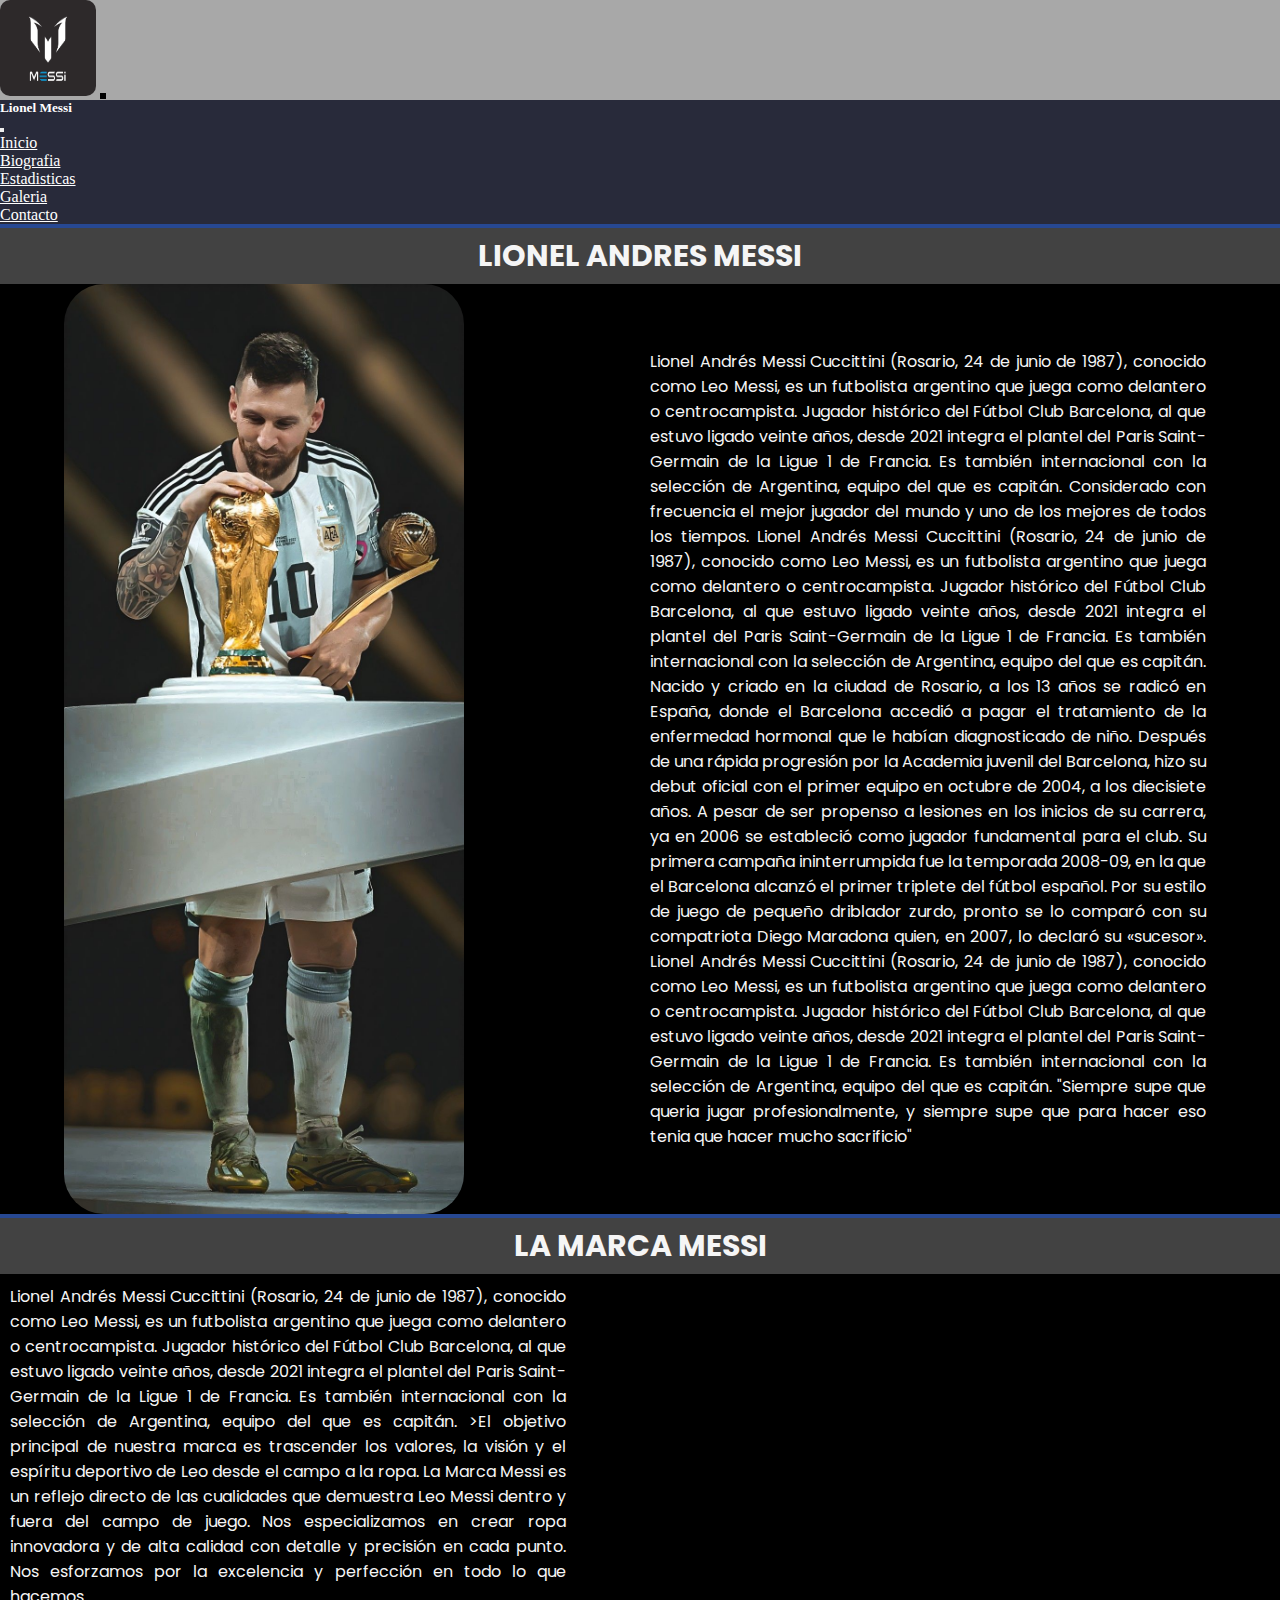
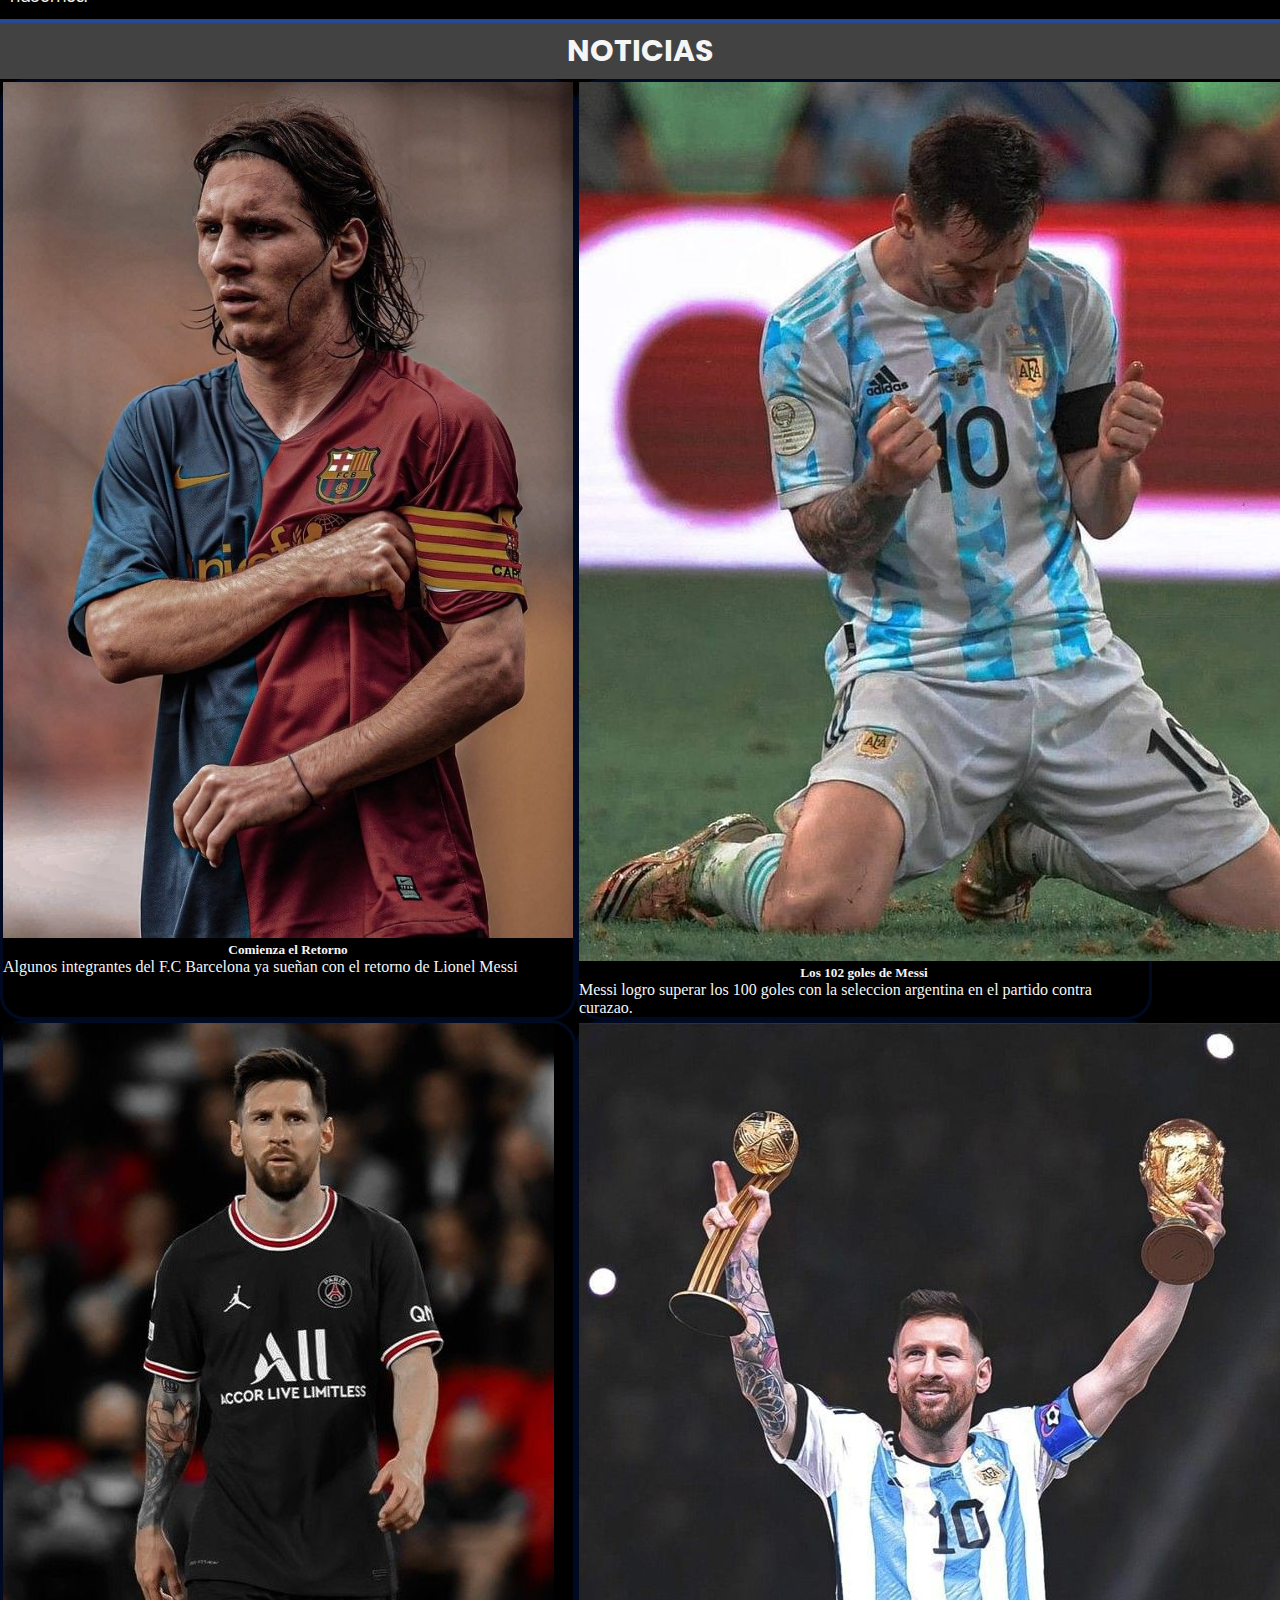
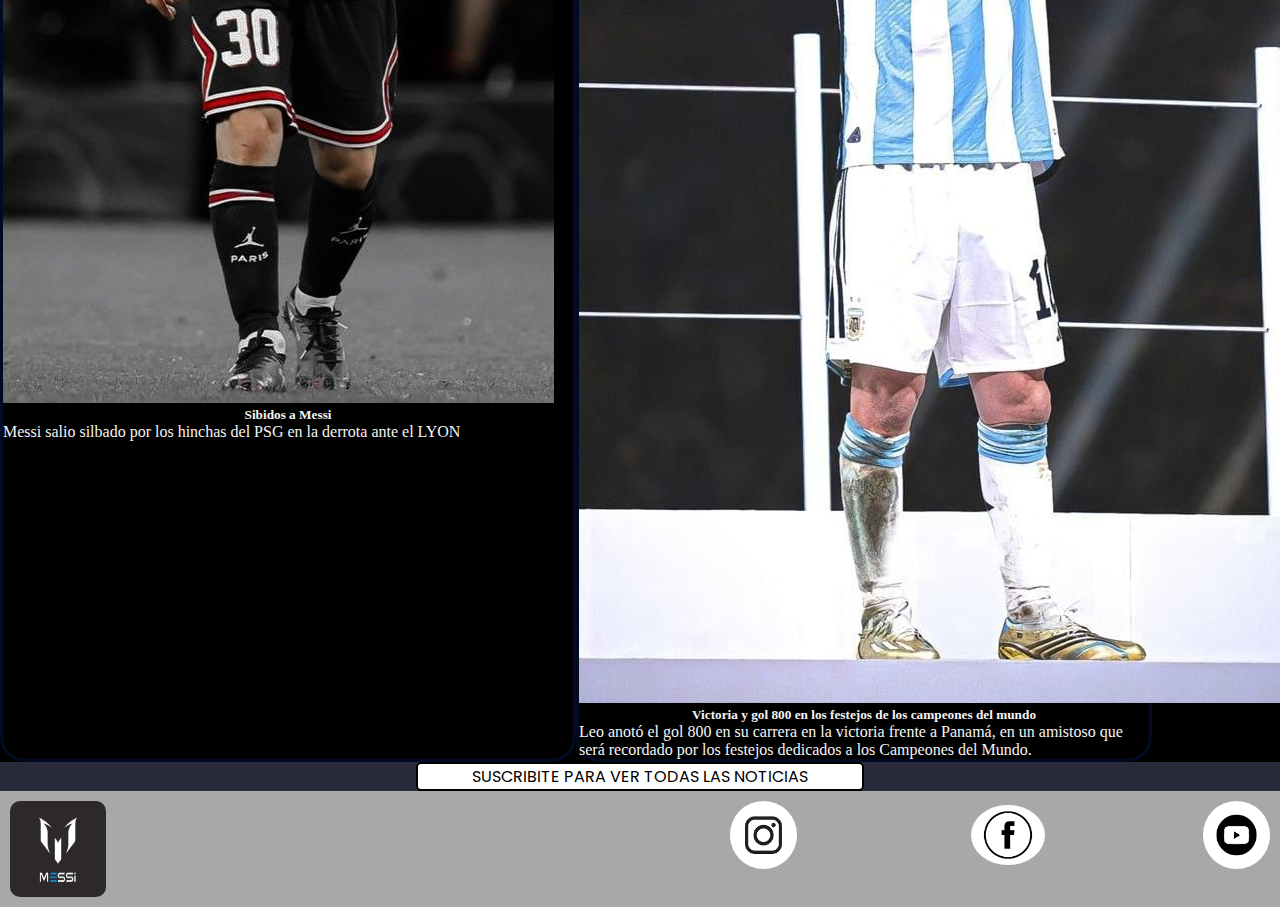
<file: index.html>
<!DOCTYPE html>
<html lang="en">
<head>
    <meta charset="UTF-8">
    <meta http-equiv="X-UA-Compatible" content="IE=edge">
    <meta name="viewport" content="width=device-width, initial-scale=1.0">
    <link href="https://fonts.googleapis.com/css2?family=Poppins&display=swap" rel="stylesheet">
    <link href="https://fonts.googleapis.com/css2?family=Poppins&display=swap" rel="stylesheet">
    <link href="https://fonts.googleapis.com/css2?family=Poppins:ital@0;1&display=swap" rel="stylesheet">
    <link href="https://cdn.jsdelivr.net/npm/bootstrap@5.3.0-alpha3/dist/css/bootstrap.min.css" rel="stylesheet" integrity="sha384-KK94CHFLLe+nY2dmCWGMq91rCGa5gtU4mk92HdvYe+M/SXH301p5ILy+dN9+nJOZ" crossorigin="anonymous">
<link rel="stylesheet" href="css/style.css">
    <title>Inicio</title>
</head>
<body>
  <header>
    <section>
      <nav class="navbar">
          <div class="container-fluid">
              <img class="logo" src="multimedia/logo.jpg" alt="logo messi">
            <button class="navbar-toggler" type="button" data-bs-toggle="offcanvas" data-bs-target="#offcanvasNavbar" aria-controls="offcanvasNavbar" aria-label="Toggle navigation">
              <span class="navbar-toggler-icon"></span>
            </button>
            <div class="offcanvas offcanvas-end" tabindex="-1" id="offcanvasNavbar" aria-labelledby="offcanvasNavbarLabel">
              <div class="offcanvas-header">
                <h5 class="offcanvas-title" id="offcanvasNavbarLabel">Lionel Messi</h5>
                <button type="button" class="btn-close" data-bs-dismiss="offcanvas" aria-label="Close"></button>
              </div>
              <div class="offcanvas-body">
                <ul class="navbar-nav justify-content-end flex-grow-1 pe-3">
                  <li class="nav-item">
                    <a class="nav-link active inicio" aria-current="page" href="gitindex.html">Inicio</a>
                  </li>
                  <li class="nav-item">
                    <a class="nav-link" href="./pages/biografia.html">Biografia</a>
                  </li>
                  <li class="nav-item">
                      <a class="nav-link" href="./pages/estadisticas.html">Estadisticas</a>
                    </li>
                      <li class="nav-item">
                          <a class="nav-link" href="./pages/galeria.html">Galeria</a>
                        </li>
                        <li class="nav-item">
                          <a class="nav-link" href="./pages/contacto.html">Contacto</a>
                        </li>

                </ul>
                
              </div>
            </div>
          </div>
        </nav>
      </section>
  </header>
    <Main>

      <h2 class="titulo">LIONEL ANDRES MESSI</h2> 

      <section class="index1">


        <img  src="multimedia/concopadelmundo.jfif" class="imagenindex" alt="Messi levantando copa del mundo">
    

      

      <p class="textoinicio">Lionel Andrés Messi Cuccittini (Rosario, 24 de junio de 1987), conocido como Leo Messi, es un futbolista argentino que juega como delantero o centrocampista. Jugador histórico del Fútbol Club Barcelona, al que estuvo ligado veinte años, desde 2021 integra el plantel del Paris Saint-Germain de la Ligue 1 de Francia. Es también internacional con la selección de Argentina, equipo del que es capitán.

          Considerado con frecuencia el mejor jugador del mundo y uno de los mejores de todos los tiempos.
      
          Lionel Andrés Messi Cuccittini (Rosario, 24 de junio de 1987), conocido como Leo Messi, es un futbolista argentino que juega como delantero o centrocampista. Jugador histórico del Fútbol Club Barcelona, al que estuvo ligado veinte años, desde 2021 integra el plantel del Paris Saint-Germain de la Ligue 1 de Francia. Es también internacional con la selección de Argentina, equipo del que es capitán.
         Nacido y criado en la ciudad de Rosario, a los 13 años se radicó en España, donde el Barcelona accedió a pagar el tratamiento de la enfermedad hormonal que le habían diagnosticado de niño. Después de una rápida progresión por la Academia juvenil del Barcelona, hizo su debut oficial con el primer equipo en octubre de 2004, a los diecisiete años. A pesar de ser propenso a lesiones en los inicios de su carrera, ya en 2006 se estableció como jugador fundamental para el club. Su primera campaña ininterrumpida fue la temporada 2008-09, en la que el Barcelona alcanzó el primer triplete del fútbol español. Por su estilo de juego de pequeño driblador zurdo, pronto se lo comparó con su compatriota Diego Maradona quien, en 2007, lo declaró su «sucesor». 
        Lionel Andrés Messi Cuccittini (Rosario, 24 de junio de 1987), conocido como Leo Messi, es un futbolista argentino que juega como delantero o centrocampista. Jugador histórico del Fútbol Club Barcelona, al que estuvo ligado veinte años, desde 2021 integra el plantel del Paris Saint-Germain de la Ligue 1 de Francia. Es también internacional con la selección de Argentina, equipo del que es capitán.
      "Siempre supe que queria jugar profesionalmente, y siempre supe que para hacer eso tenia que hacer mucho sacrificio"
    </section>

<section>
    <h2 class="titulo"> LA MARCA MESSI </h2>  
  </section>
<section class="marcamessi">
      

    <p class="textoinicio">Lionel Andrés Messi Cuccittini (Rosario, 24 de junio de 1987), conocido como Leo Messi, es un futbolista argentino que juega como delantero o centrocampista. Jugador histórico del Fútbol Club Barcelona, al que estuvo ligado veinte años, desde 2021 integra el plantel del Paris Saint-Germain de la Ligue 1 de Francia. Es también internacional con la selección de Argentina, equipo del que es capitán.
        >El objetivo principal de nuestra marca es trascender los valores, la visión y el espíritu deportivo de Leo desde el campo a la ropa. La Marca Messi es un reflejo directo de las cualidades que demuestra Leo Messi dentro y fuera del campo de juego. Nos especializamos en crear ropa innovadora y de alta calidad con detalle y precisión en cada punto. Nos esforzamos por la excelencia y perfección en todo lo que hacemos.</p>
        <div class="video">
          <iframe class="videomarca" src="https://www.youtube.com/embed/FXLge_s8XWs" title="YouTube video player" frameborder="0" allow="accelerometer; autoplay; clipboard-write; encrypted-media; gyroscope; picture-in-picture; web-share" allowfullscreen></iframe>
          </div>
      </section>

      <div>
        <h2 class="titulo"> NOTICIAS </h2>
      </div>
      
      <section class="card">
        <div class="card1 mb-3" style="max-width: 1000px;">
          <div class="row g-0">
            <div class="col-md-4">
              <img src="multimedia/lionelmessiCapitan.jfif" class="img-fluid rounded-start" alt="...">
            </div>
            <div class="col-md-8">
              <div class="card-body">
                <h5 class="card-title">Comienza el Retorno</h5>
                <p class="card-text">Algunos integrantes del F.C Barcelona ya sueñan con el retorno de Lionel Messi</p>
                
              </div>
            </div>
          </div>
        </div>
        <div class="card2 mb-3" style="max-width: 1000px;">
          <div class="row g-0">
            <div class="col-md-4">
              <img src="multimedia/Messicopaamerica.jfif" class="img-fluid rounded-start" alt="...">
            </div>
            <div class="col-md-8">
              <div class="card-body">
                <h5 class="card-title">Los 102 goles de Messi</h5>
                <p class="card-text">Messi logro superar los 100 goles con la seleccion argentina en el partido contra curazao.</p>
                
              </div>
            </div>
          </div>
        </div>
        <div class="card3 mb-3" style="max-width: 1000px;">
          <div class="row g-0">
            <div class="col-md-4">
              <img src="multimedia/Messipsg.jfif" class="img-fluid rounded-start" alt="...">
            </div>
            <div class="col-md-8">
              <div class="card-body">
                <h5 class="card-title">Sibidos a Messi</h5>
                <p class="card-text">Messi salio silbado por los hinchas del PSG en la derrota ante el LYON</p>
          
              </div>
            </div>
          </div>
        </div>
        <div class="card4 mb-3" style="max-width: 1000px;">
          <div class="row g-0">
            <div class="col-md-4">
              <img src="multimedia/Messimundial2022.jfif" class="img-fluid rounded-start" alt="...">
            </div>
            <div class="col-md-8">
              <div class="card-body">
                <h5 class="card-title">Victoria y gol 800 en los festejos de los campeones del mundo</h5>
                <p class="card-text">Leo anotó el gol 800 en su carrera en la victoria frente a Panamá, en un amistoso que será recordado por los festejos dedicados a los Campeones del Mundo.</p>
                
              </div>
            </div>
          </div>
        </div>

      </section>
<div class="boton-noticias btn-suscripcion">
      <button class="boton-not btn btn-primary" type="button">SUSCRIBITE PARA VER TODAS LAS NOTICIAS</button>
    </div>

  </Main>

    <footer class="footer">

            <img class="logo" src="multimedia/logo.jpg" alt="logo messi">
            
                <ul class="redes">
                        <li> <img src="multimedia/images.png" class="redes1"> </li>
                        <li> <img src="multimedia/images (1).png" class="redes1"> </li>
                        <li> <img src="multimedia/images (2).png" class="redes1"> </li> 
                    </ul>
                   
    </footer>
    




    <script src="https://cdn.jsdelivr.net/npm/bootstrap@5.3.0-alpha3/dist/js/bootstrap.bundle.min.js" integrity="sha384-ENjdO4Dr2bkBIFxQpeoTz1HIcje39Wm4jDKdf19U8gI4ddQ3GYNS7NTKfAdVQSZe" crossorigin="anonymous"></script>
  
</body>
</html>
</file>
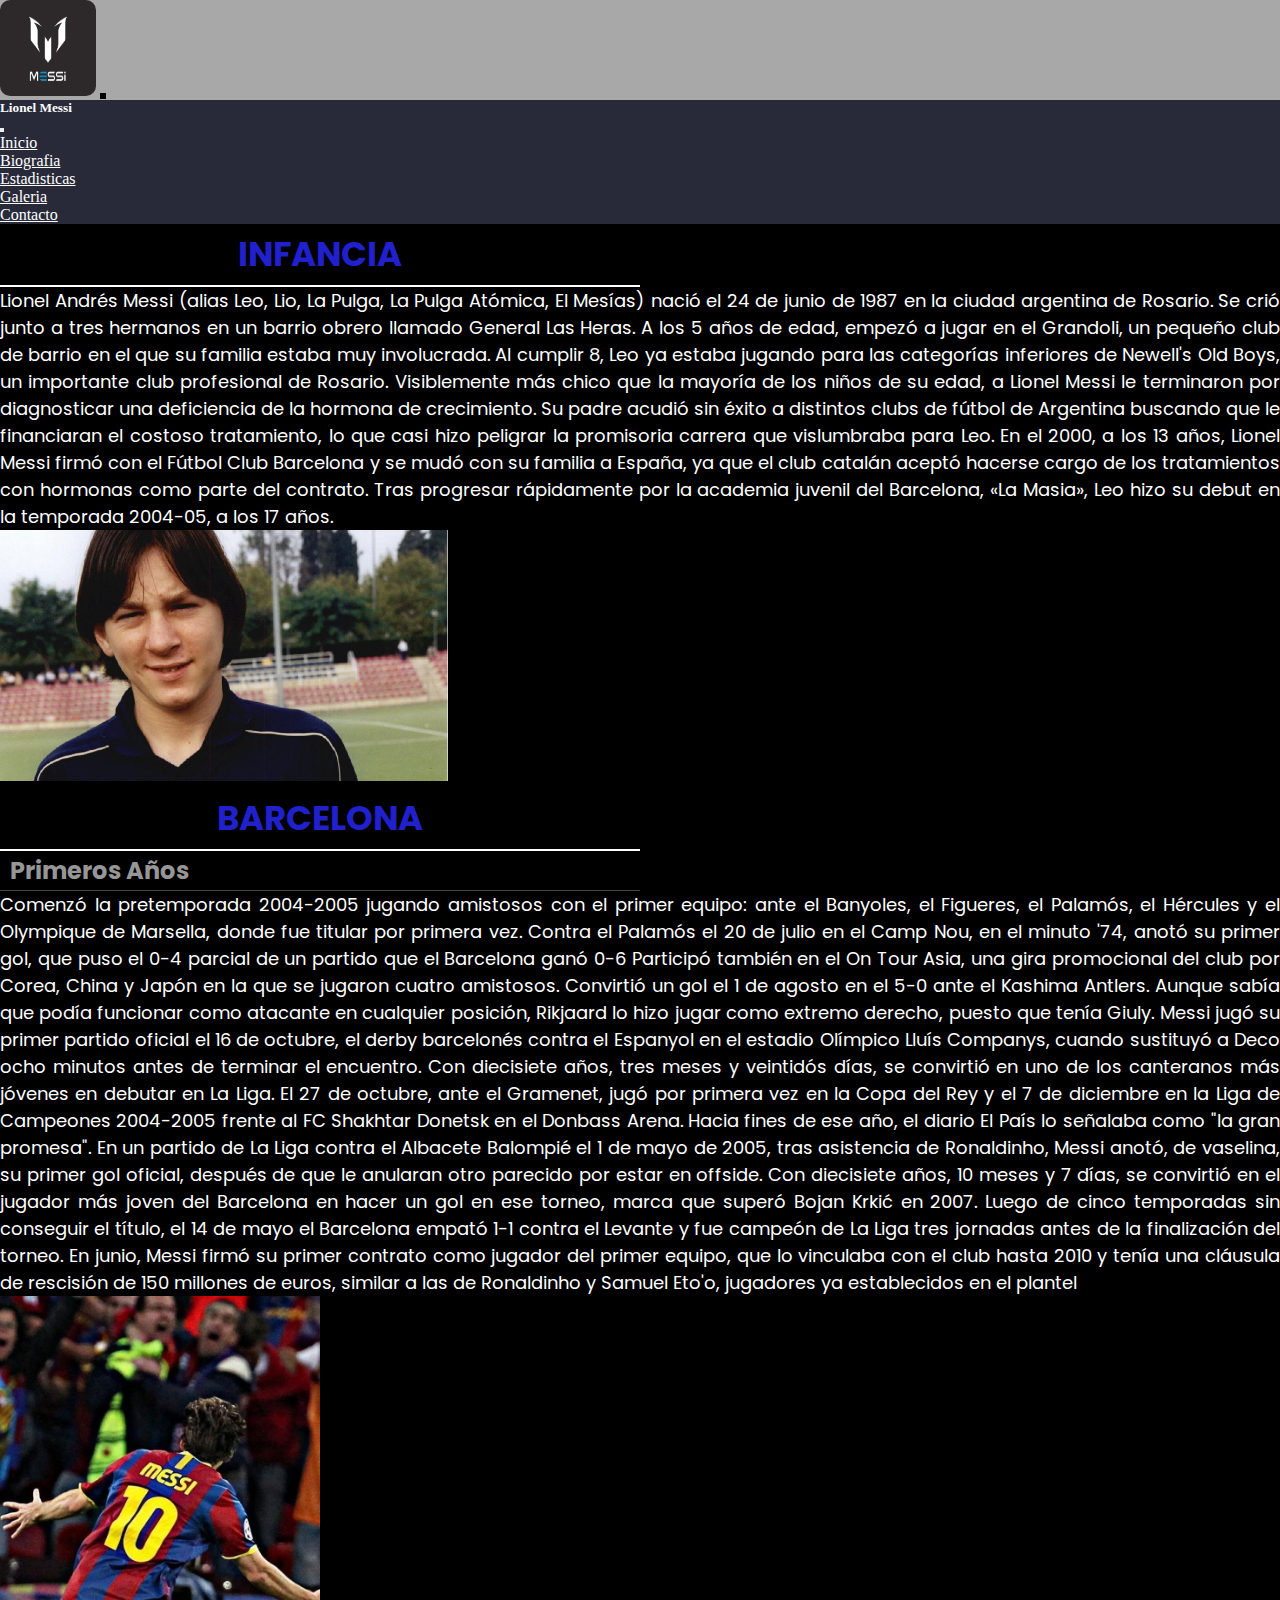
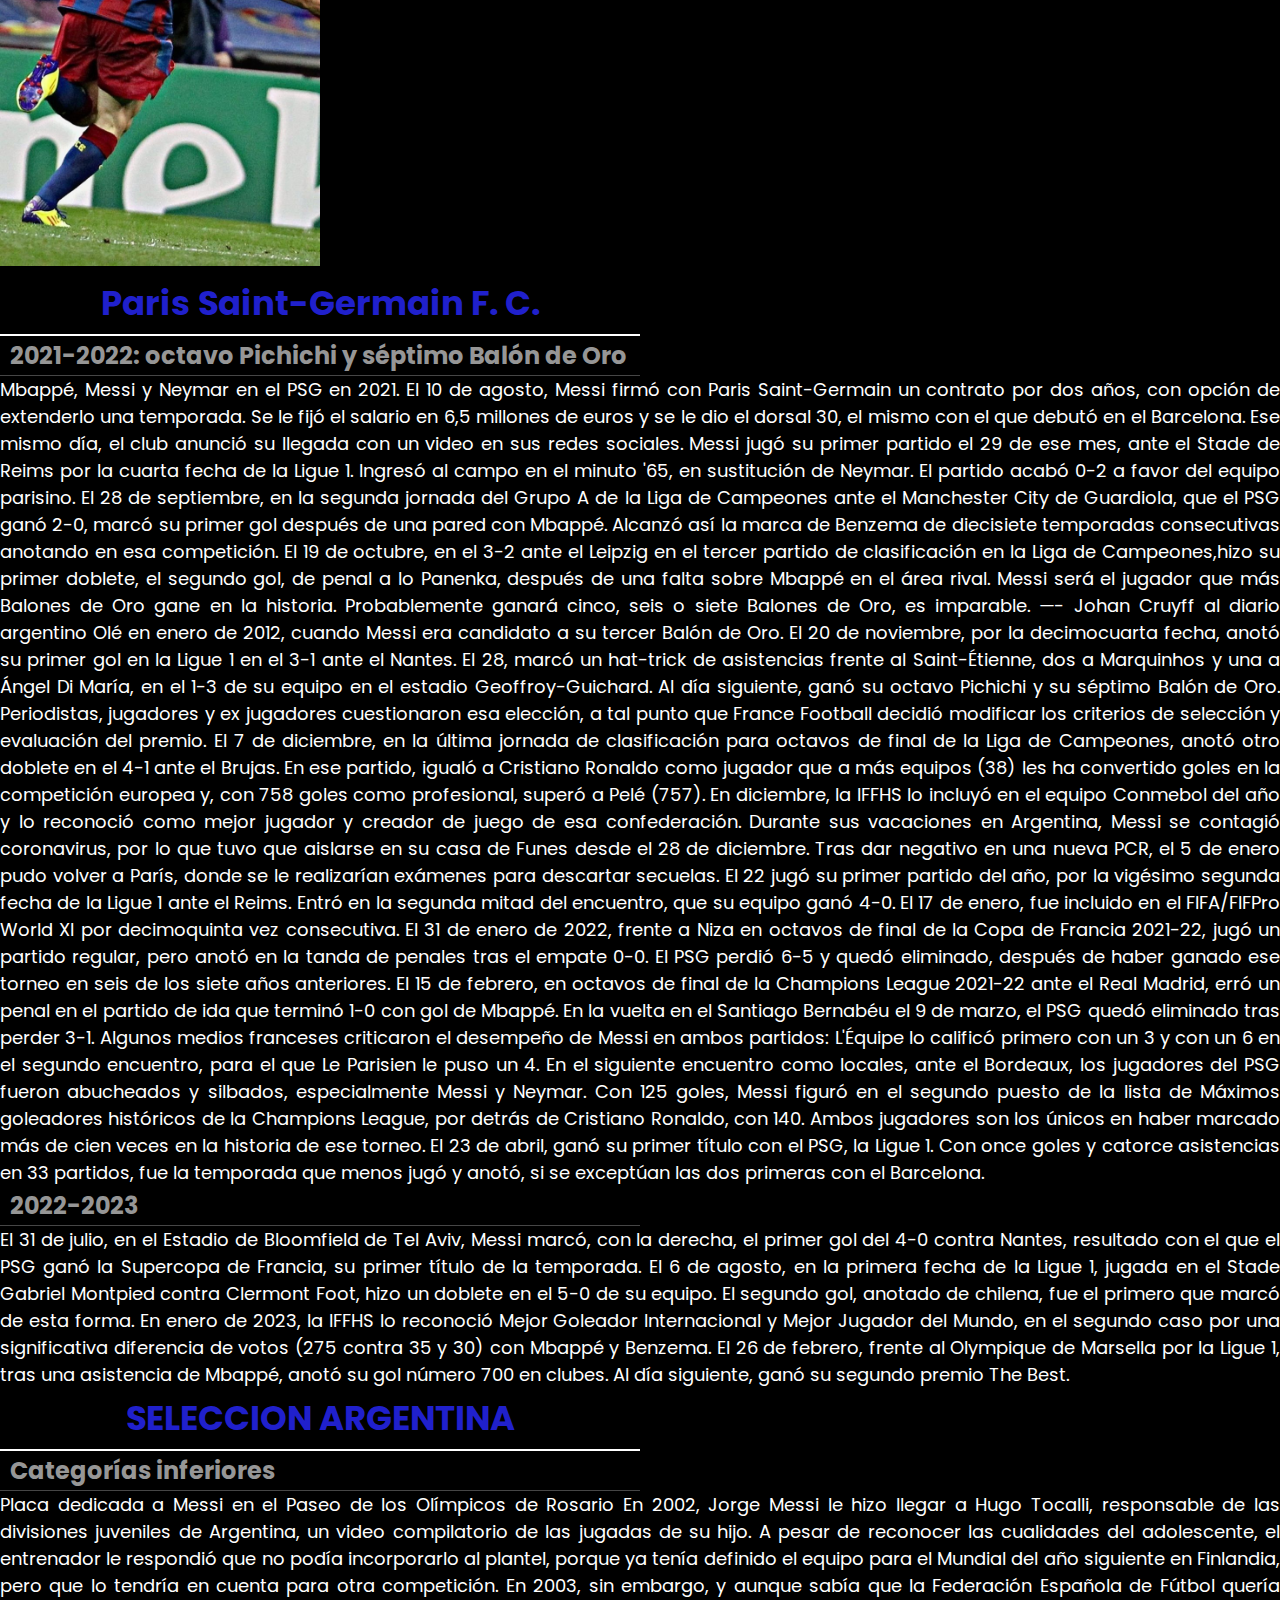
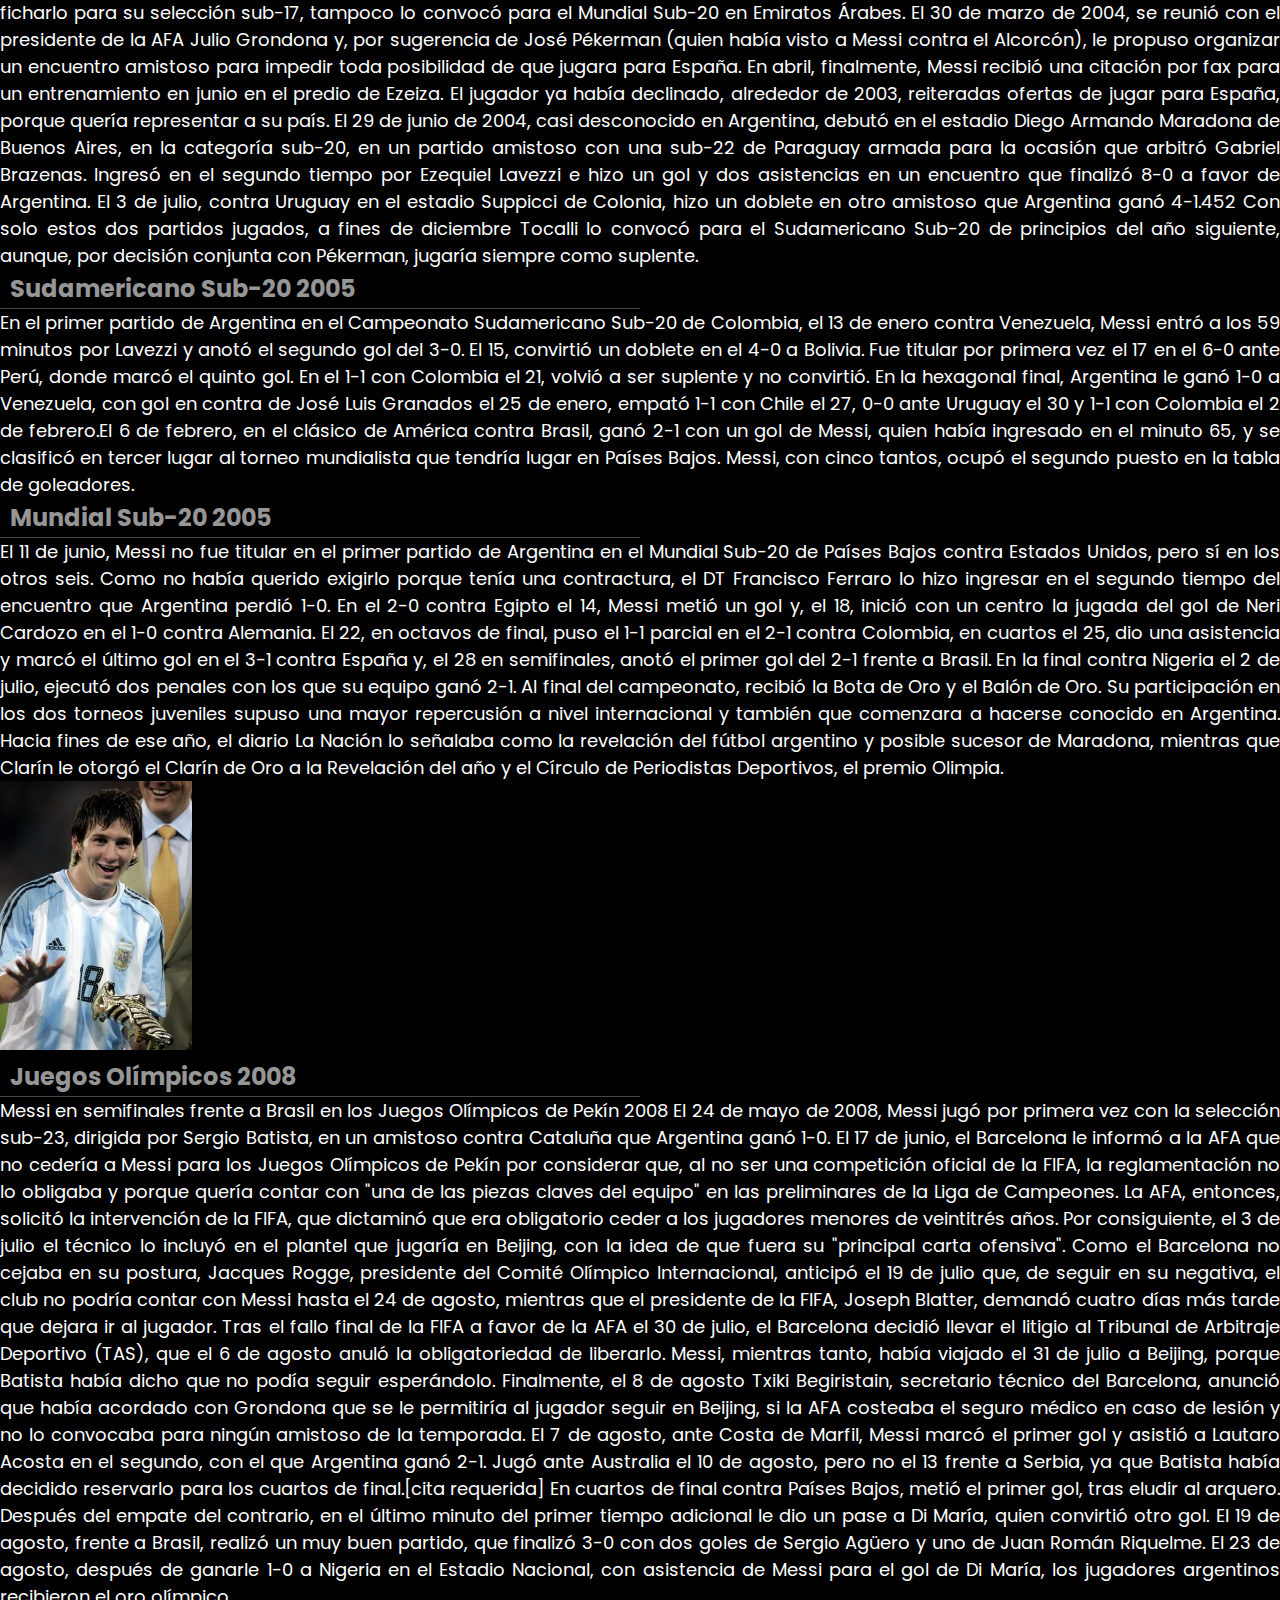
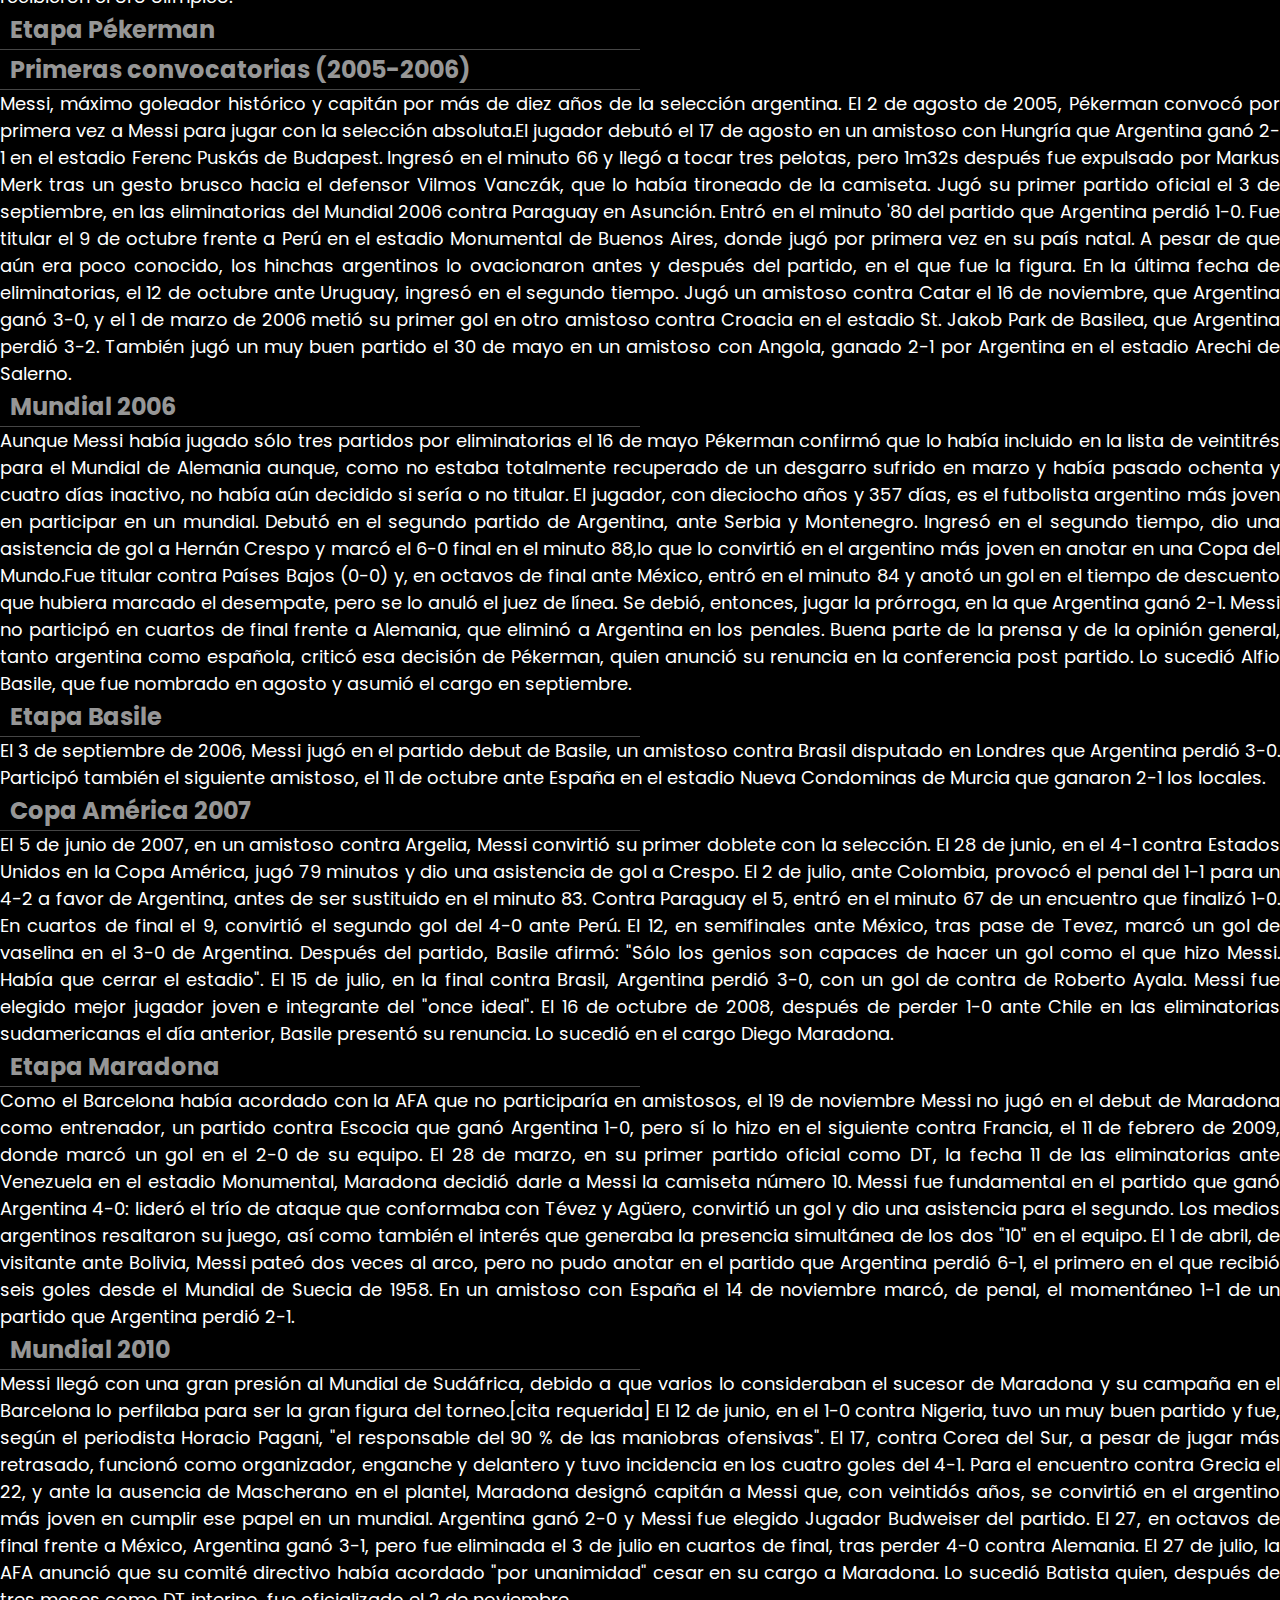
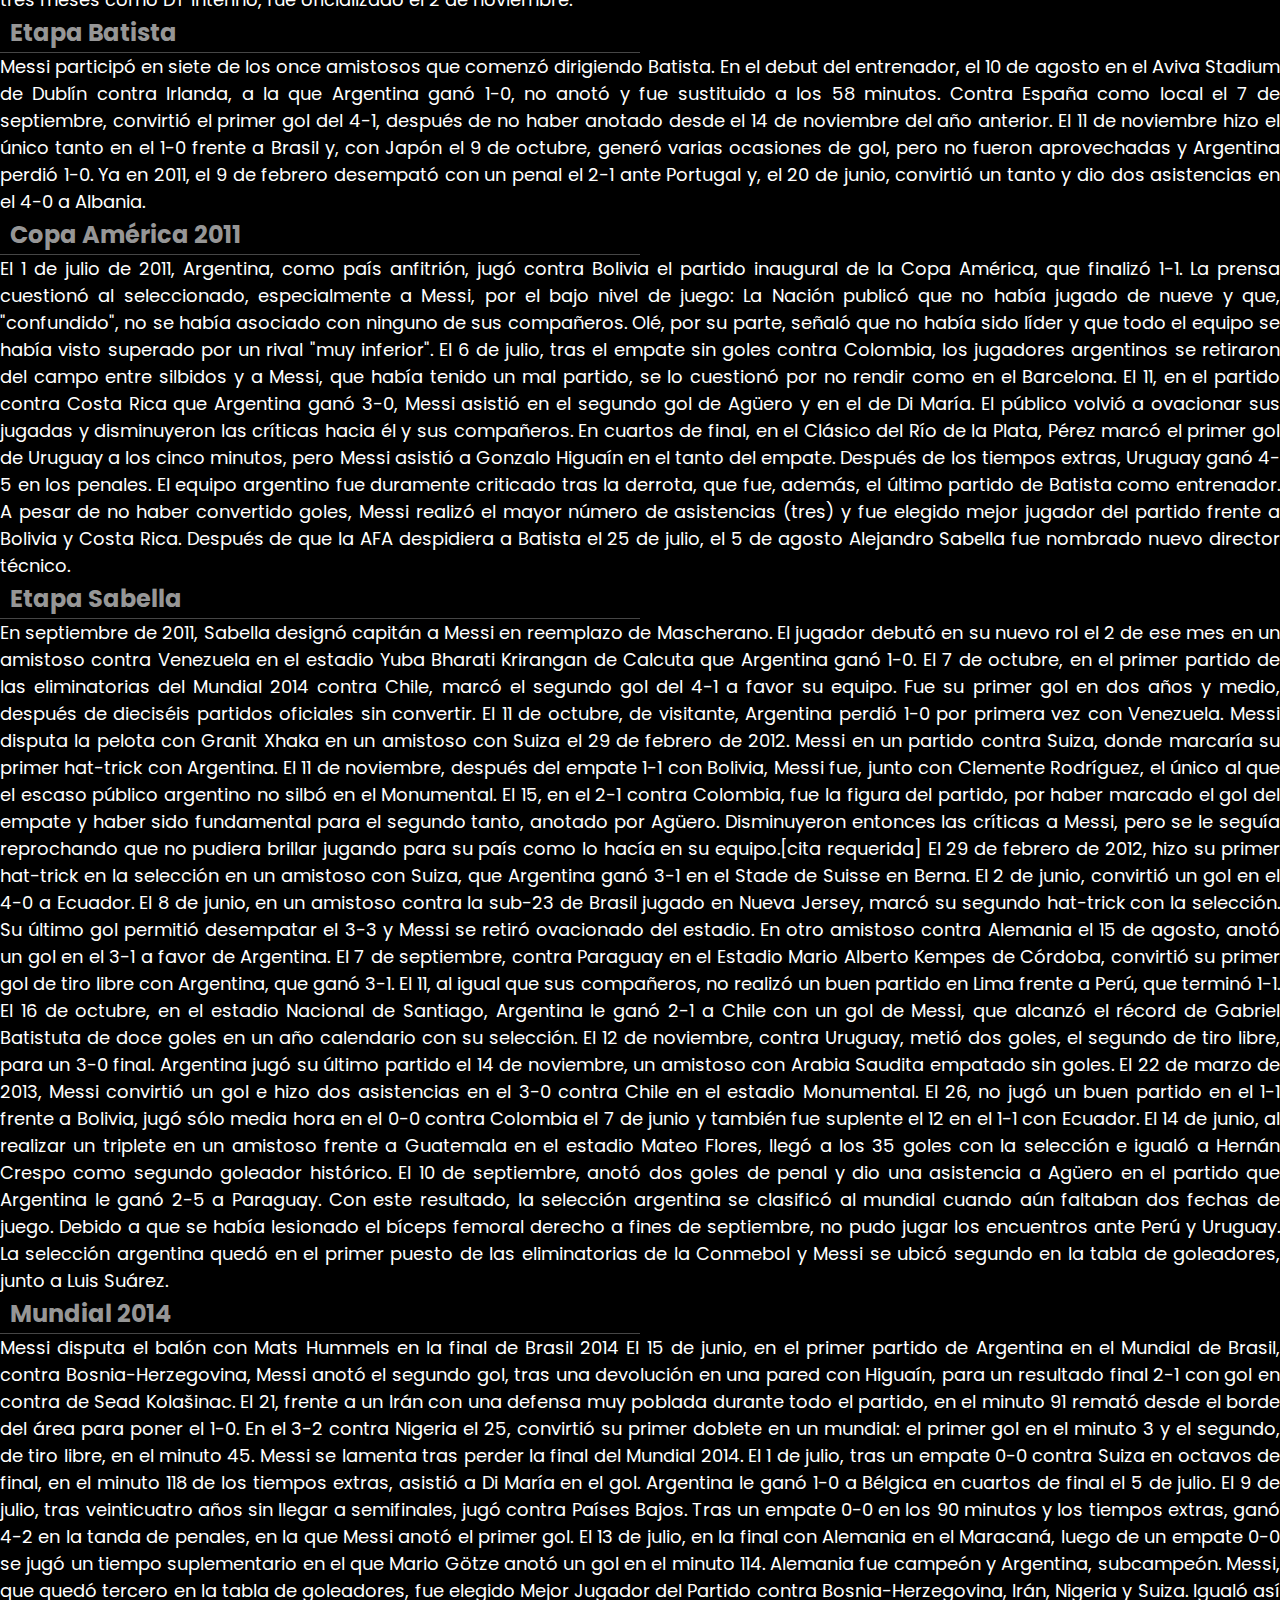
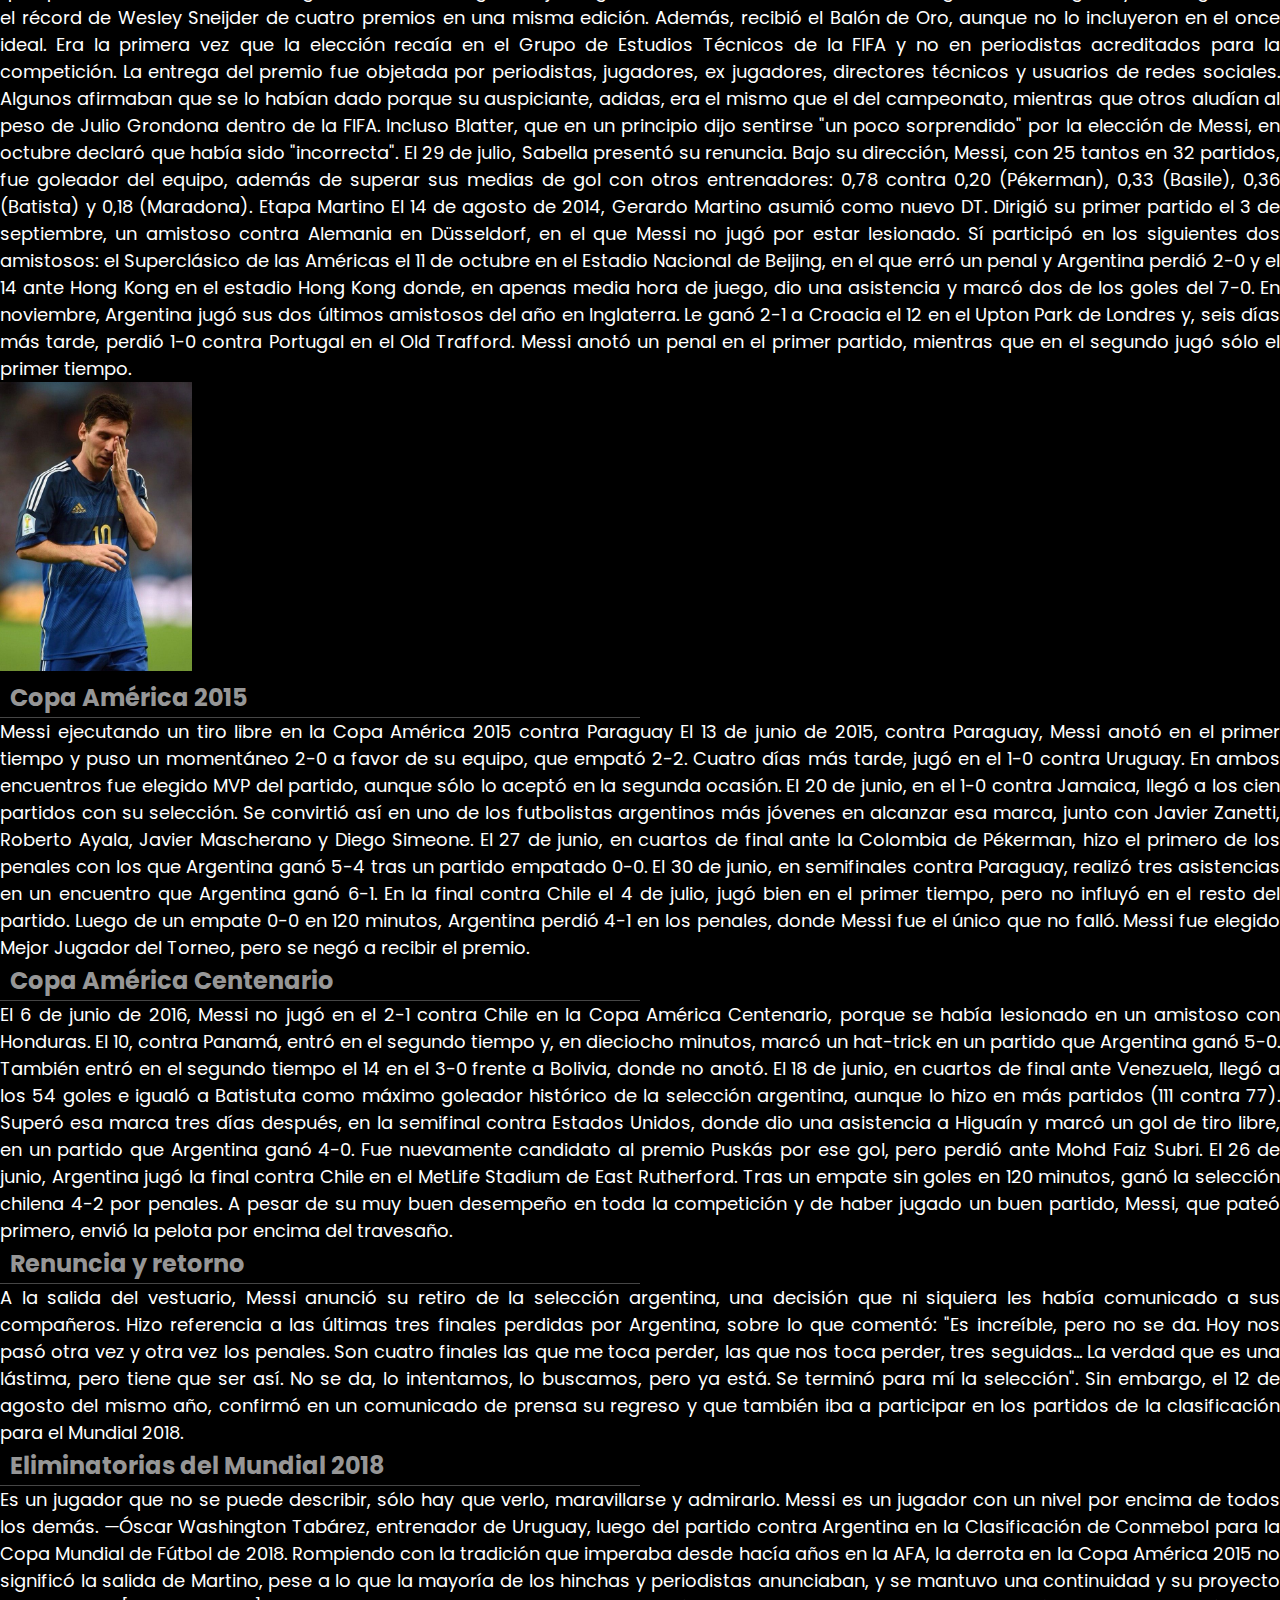
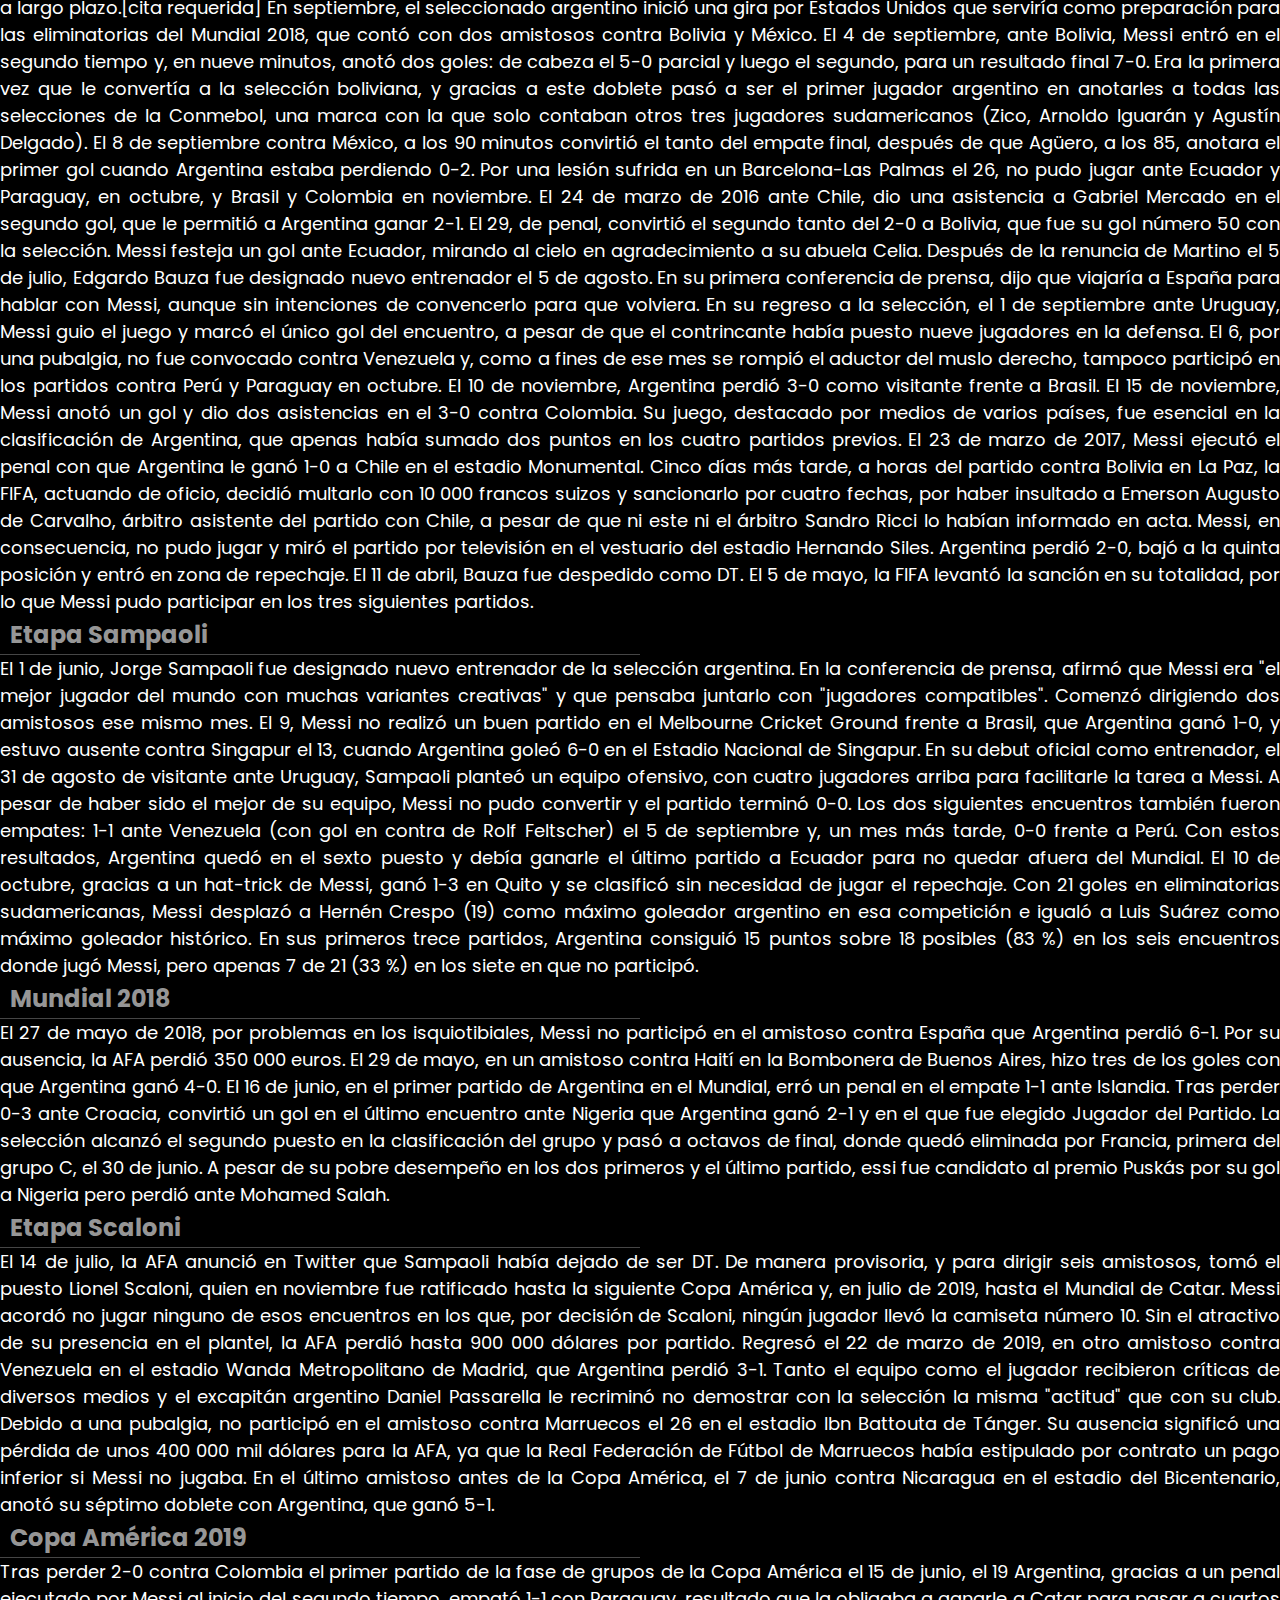
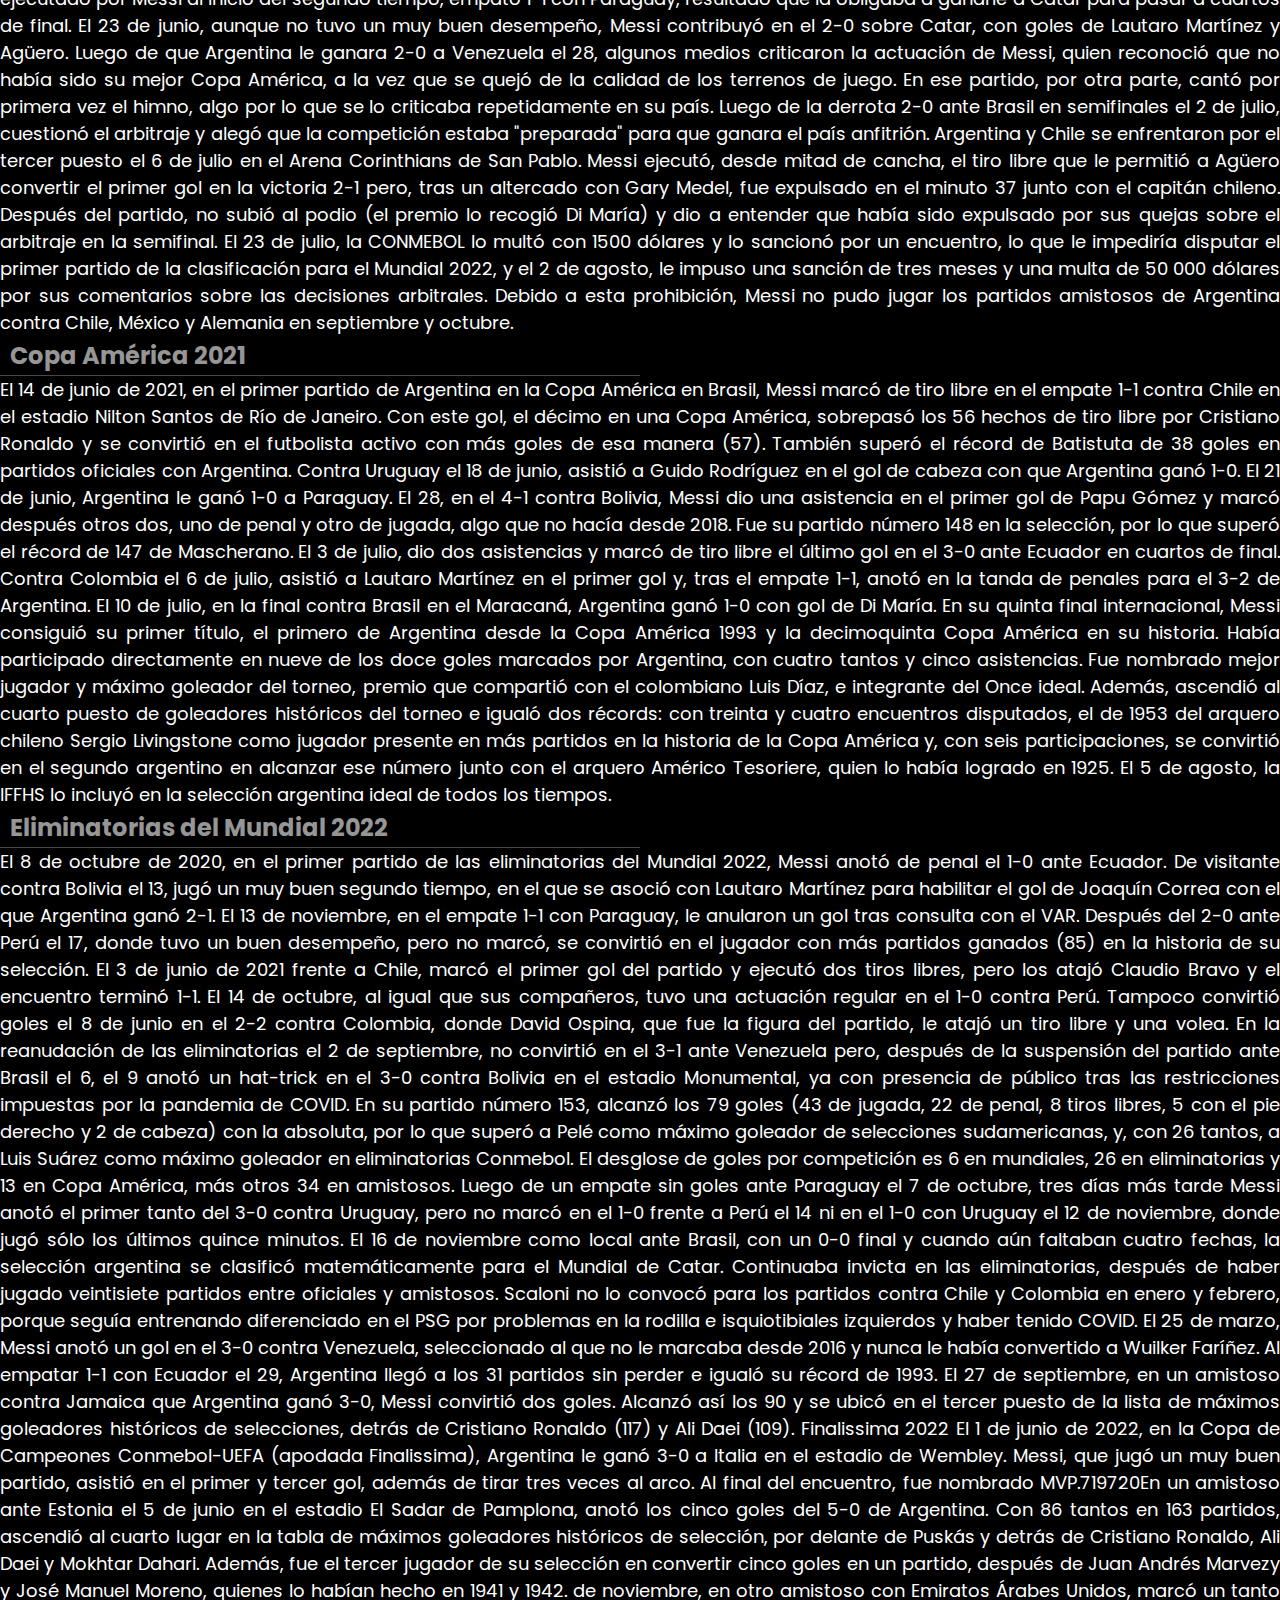
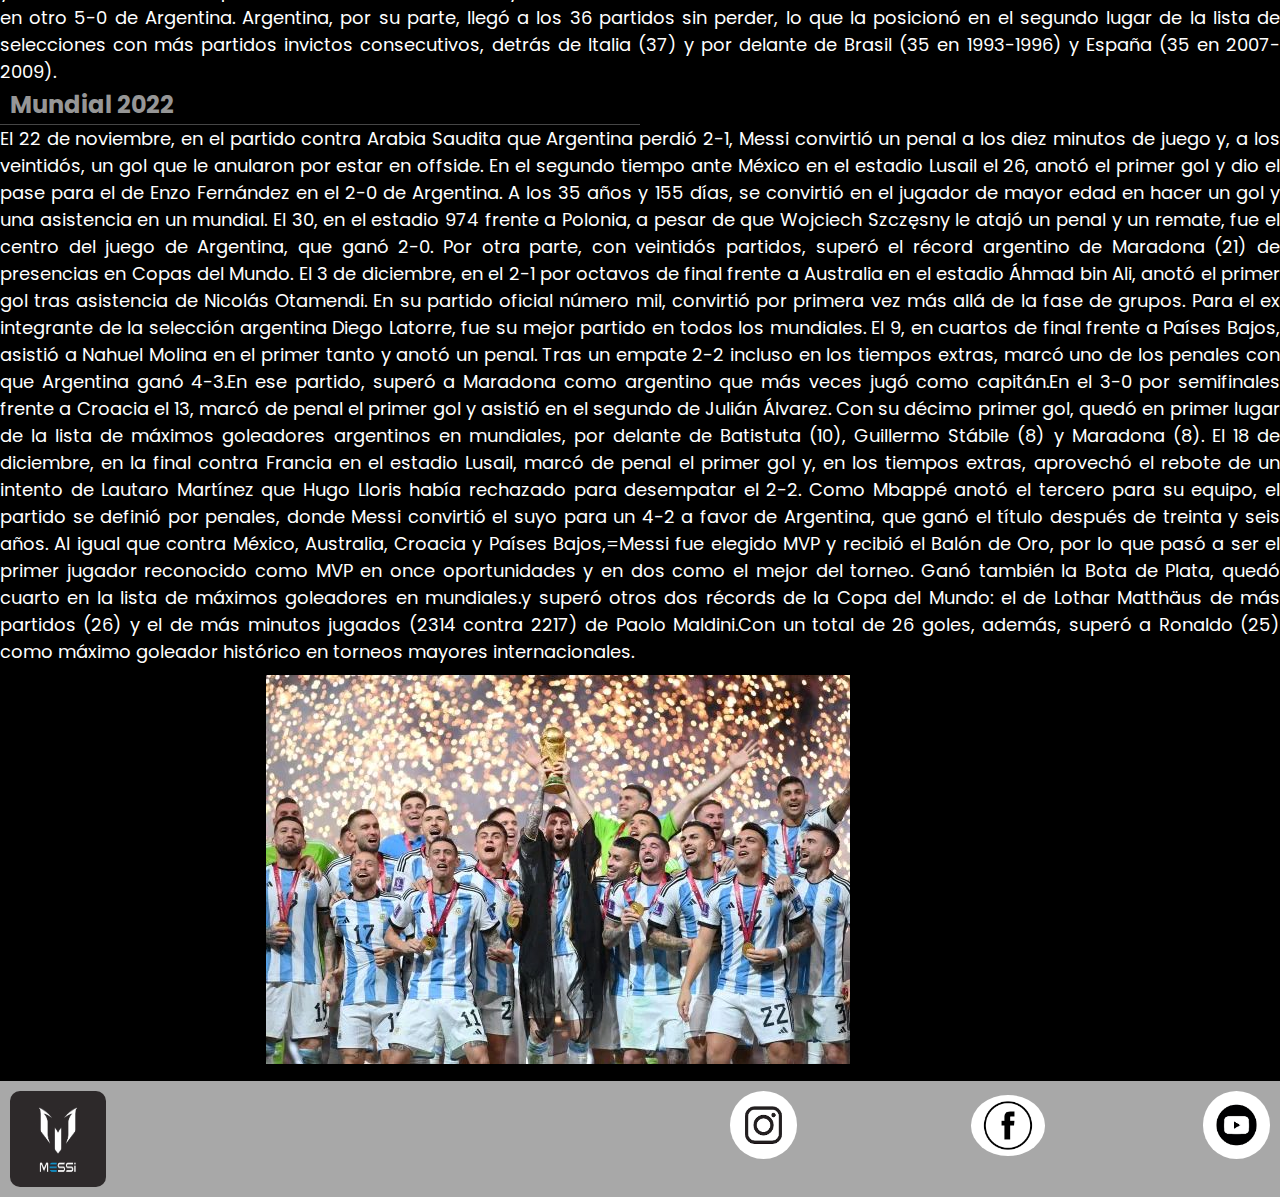
<file: pages/biografia.html>
<!DOCTYPE html>
<html lang="en">
    <head>
        <meta charset="UTF-8">
        <meta http-equiv="X-UA-Compatible" content="IE=edge">
        <meta name="viewport" content="width=device-width, initial-scale=1.0">
        <link href="https://fonts.googleapis.com/css2?family=Poppins&display=swap" rel="stylesheet">
        <link href="https://fonts.googleapis.com/css2?family=Poppins&display=swap" rel="stylesheet">
        <link href="https://cdn.jsdelivr.net/npm/bootstrap@5.3.0-alpha3/dist/css/bootstrap.min.css" rel="stylesheet" integrity="sha384-KK94CHFLLe+nY2dmCWGMq91rCGa5gtU4mk92HdvYe+M/SXH301p5ILy+dN9+nJOZ" crossorigin="anonymous">
    <link rel="stylesheet" href="../css/style.css">
        <title>Biografia</title>
    </head>
    <body>
        <header>
          <section>
            <nav class="navbar">
                <div class="container-fluid">
                    <img class="logo" src="../multimedia/logo.jpg" alt="logo messi">
                  <button class="navbar-toggler" type="button" data-bs-toggle="offcanvas" data-bs-target="#offcanvasNavbar" aria-controls="offcanvasNavbar" aria-label="Toggle navigation">
                    <span class="navbar-toggler-icon"></span>
                  </button>
                  <div class="offcanvas offcanvas-end" tabindex="-1" id="offcanvasNavbar" aria-labelledby="offcanvasNavbarLabel">
                    <div class="offcanvas-header">
                      <h5 class="offcanvas-title" id="offcanvasNavbarLabel">Lionel Messi</h5>
                      <button type="button" class="btn-close" data-bs-dismiss="offcanvas" aria-label="Close"></button>
                    </div>
                    <div class="offcanvas-body">
                      <ul class="navbar-nav justify-content-end flex-grow-1 pe-3">
                        <li class="nav-item">
                          <a class="nav-link active inicio" aria-current="page" href="../index.html">Inicio</a>
                        </li>
                        <li class="nav-item">
                          <a class="nav-link" href="../pages/biografia.html">Biografia</a>
                        </li>
                        <li class="nav-item">
                            <a class="nav-link" href="../pages/estadisticas.html">Estadisticas</a>
                          </li>
                            <li class="nav-item">
                                <a class="nav-link" href="../pages/galeria.html">Galeria</a>
                              </li>
                              <li class="nav-item">
                                <a class="nav-link" href="../pages/contacto.html">Contacto</a>
                              </li>
    
                      </ul>
                      
                    </div>
                  </div>
                </div>
              </nav>
            </section>
        </header>

    <main class="main-biografia">

        <section class="biografia-infancia">

        <h2 class="titulos"> INFANCIA </h2>

        <p class="infancia-messi"> Lionel Andrés Messi (alias Leo, Lio, La Pulga, La Pulga Atómica, El Mesías) nació el 24 de junio de 1987 en la ciudad argentina de Rosario. Se crió junto a tres hermanos en un barrio obrero llamado General Las Heras. A los 5 años de edad, empezó a jugar en el Grandoli, un pequeño club de barrio en el que su familia estaba muy involucrada. Al cumplir 8, Leo ya estaba jugando para las categorías inferiores de Newell's Old Boys, un importante club profesional de Rosario.
        Visiblemente más chico que la mayoría de los niños de su edad, a Lionel Messi le terminaron por diagnosticar una deficiencia de la hormona de crecimiento. Su padre acudió sin éxito a distintos clubs de fútbol de Argentina buscando que le financiaran el costoso tratamiento, lo que casi hizo peligrar la promisoria carrera que vislumbraba para Leo.
        En el 2000, a los 13 años, Lionel Messi firmó con el Fútbol Club Barcelona y se mudó con su familia a España, ya que el club catalán aceptó hacerse cargo de los tratamientos con hormonas como parte del contrato. Tras progresar rápidamente por la academia juvenil del Barcelona, «La Masia», Leo hizo su debut en la temporada 2004-05, a los 17 años.
    </p>
<div class="imagenes-inf">
        <img class="foto-inf" src="../multimedia/infancia1.jpg" alt="Messi de niño">
        
    </div>
    </section>

    <section class="biografia-barcelona">
     <h2 class="titulos"> BARCELONA </h2>

    <h3 class="subtitulos"> Primeros Años </h3>

     <p>Comenzó la pretemporada 2004-2005 jugando amistosos con el primer equipo: ante el Banyoles, el Figueres, el Palamós, el Hércules y el Olympique de Marsella, donde fue titular por primera vez. Contra el Palamós el 20 de julio en el Camp Nou, en el minuto '74, anotó su primer gol, que puso el 0-4 parcial de un partido que el Barcelona ganó 0-6 Participó también en el On Tour Asia, una gira promocional del club por Corea, China y Japón en la que se jugaron cuatro amistosos. Convirtió un gol el 1 de agosto en el 5-0 ante el Kashima Antlers.

        Aunque sabía que podía funcionar como atacante en cualquier posición, Rikjaard lo hizo jugar como extremo derecho, puesto que tenía Giuly. Messi jugó su primer partido oficial el 16 de octubre, el derby barcelonés contra el Espanyol en el estadio Olímpico Lluís Companys, cuando sustituyó a Deco ocho minutos antes de terminar el encuentro. Con diecisiete años, tres meses y veintidós días, se convirtió en uno de los canteranos más jóvenes en debutar en La Liga. El 27 de octubre, ante el Gramenet, jugó por primera vez en la Copa del Rey y el 7 de diciembre en la Liga de Campeones 2004-2005 frente al FC Shakhtar Donetsk en el Donbass Arena. Hacia fines de ese año, el diario El País lo señalaba como "la gran promesa".
        
        En un partido de La Liga contra el Albacete Balompié el 1 de mayo de 2005, tras asistencia de Ronaldinho, Messi anotó, de vaselina, su primer gol oficial, después de que le anularan otro parecido por estar en offside. Con diecisiete años, 10 meses y 7 días, se convirtió en el jugador más joven del Barcelona en hacer un gol en ese torneo, marca que superó Bojan Krkić en 2007. Luego de cinco temporadas sin conseguir el título, el 14 de mayo el Barcelona empató 1-1 contra el Levante y fue campeón de La Liga tres jornadas antes de la finalización del torneo.
        En junio, Messi firmó su primer contrato como jugador del primer equipo, que lo vinculaba con el club hasta 2010 y tenía una cláusula de rescisión de 150 millones de euros, similar a las de Ronaldinho y Samuel Eto'o, jugadores ya establecidos en el plantel
    </p>

</div > 

    <img class="imagenes-bcn" src="../multimedia/messibarcelona3.jfif" alt="messi festejando gol">
</div>
    </section>
    <section>
     <h2 class="titulos"> Paris Saint-Germain F. C. </h2>
     
        <h3 class="subtitulos">2021-2022: octavo Pichichi y séptimo Balón de Oro</h3>
        <p>
        Mbappé, Messi y Neymar en el PSG en 2021.
        El 10 de agosto, Messi firmó con Paris Saint-Germain un contrato por dos años, con opción de extenderlo una temporada. Se le fijó el salario en 6,5 millones de euros y se le dio el dorsal 30, el mismo con el que debutó en el Barcelona. Ese mismo día, el club anunció su llegada con un video en sus redes sociales.
        
        Messi jugó su primer partido el 29 de ese mes, ante el Stade de Reims por la cuarta fecha de la Ligue 1. Ingresó al campo en el minuto '65, en sustitución de Neymar. El partido acabó 0-2 a favor del equipo parisino. El 28 de septiembre, en la segunda jornada del Grupo A de la Liga de Campeones ante el Manchester City de Guardiola, que el PSG ganó 2-0, marcó su primer gol después de una pared con Mbappé. Alcanzó así la marca de Benzema de diecisiete temporadas consecutivas anotando en esa competición.
        
        El 19 de octubre, en el 3-2 ante el Leipzig en el tercer partido de clasificación en la Liga de Campeones,hizo su primer doblete, el segundo gol, de penal a lo Panenka, después de una falta sobre Mbappé en el área rival.
        
        Messi será el jugador que más Balones de Oro gane en la historia. Probablemente ganará cinco, seis o siete Balones de Oro, es imparable.
        —- Johan Cruyff al diario argentino Olé en enero de 2012, cuando Messi era candidato a su tercer Balón de Oro.
        El 20 de noviembre, por la decimocuarta fecha, anotó su primer gol en la Ligue 1 en el 3-1 ante el Nantes. El 28, marcó un hat-trick de asistencias frente al Saint-Étienne, dos a Marquinhos y una a Ángel Di María, en el 1-3 de su equipo en el estadio Geoffroy-Guichard.
        
        Al día siguiente, ganó su octavo Pichichi y su séptimo Balón de Oro. Periodistas, jugadores y ex jugadores cuestionaron esa elección, a tal punto que France Football decidió modificar los criterios de selección y evaluación del premio.
        
        El 7 de diciembre, en la última jornada de clasificación para octavos de final de la Liga de Campeones, anotó otro doblete en el 4-1 ante el Brujas. En ese partido, igualó a Cristiano Ronaldo como jugador que a más equipos (38) les ha convertido goles en la competición europea y, con 758 goles como profesional, superó a Pelé (757).
        
        En diciembre, la IFFHS lo incluyó en el equipo Conmebol del año y lo reconoció como mejor jugador y creador de juego de esa confederación.
        
        Durante sus vacaciones en Argentina, Messi se contagió coronavirus, por lo que tuvo que aislarse en su casa de Funes desde el 28 de diciembre. Tras dar negativo en una nueva PCR, el 5 de enero pudo volver a París, donde se le realizarían exámenes para descartar secuelas. El 22 jugó su primer partido del año, por la vigésimo segunda fecha de la Ligue 1 ante el Reims. Entró en la segunda mitad del encuentro, que su equipo ganó 4-0.
        El 17 de enero, fue incluido en el FIFA/FIFPro World XI por decimoquinta vez consecutiva.
        
        El 31 de enero de 2022, frente a Niza en octavos de final de la Copa de Francia 2021-22, jugó un partido regular, pero anotó en la tanda de penales tras el empate 0-0. El PSG perdió 6-5 y quedó eliminado, después de haber ganado ese torneo en seis de los siete años anteriores.
        
        El 15 de febrero, en octavos de final de la Champions League 2021-22 ante el Real Madrid, erró un penal en el partido de ida que terminó 1-0 con gol de Mbappé. En la vuelta en el Santiago Bernabéu el 9 de marzo, el PSG quedó eliminado tras perder 3-1. Algunos medios franceses criticaron el desempeño de Messi en ambos partidos: L'Équipe lo calificó primero con un 3 y con un 6 en el segundo encuentro, para el que Le Parisien le puso un 4. En el siguiente encuentro como locales, ante el Bordeaux, los jugadores del PSG fueron abucheados y silbados, especialmente Messi y Neymar.
        
        Con 125 goles, Messi figuró en el segundo puesto de la lista de Máximos goleadores históricos de la Champions League, por detrás de Cristiano Ronaldo, con 140. Ambos jugadores son los únicos en haber marcado más de cien veces en la historia de ese torneo.
        
        El 23 de abril, ganó su primer título con el PSG, la Ligue 1. Con once goles y catorce asistencias en 33 partidos, fue la temporada que menos jugó y anotó, si se exceptúan las dos primeras con el Barcelona.
    </p>
        
        <h3 class="subtitulos">2022-2023</h3>
       <p> El 31 de julio, en el Estadio de Bloomfield de Tel Aviv, Messi marcó, con la derecha, el primer gol del 4-0 contra Nantes, resultado con el que el PSG ganó la Supercopa de Francia, su primer título de la temporada. El 6 de agosto, en la primera fecha de la Ligue 1, jugada en el Stade Gabriel Montpied contra Clermont Foot, hizo un doblete en el 5-0 de su equipo. El segundo gol, anotado de chilena, fue el primero que marcó de esta forma.
        
        En enero de 2023, la IFFHS lo reconoció Mejor Goleador Internacional y Mejor Jugador del Mundo, en el segundo caso por una significativa diferencia de votos (275 contra 35 y 30) con Mbappé y Benzema.
        
        El 26 de febrero, frente al Olympique de Marsella por la Ligue 1, tras una asistencia de Mbappé, anotó su gol número 700 en clubes.
        
        Al día siguiente, ganó su segundo premio The Best.
    </p>
    
    </section>

    <section class="biografia-seleccion">
     <h2 class="titulos"> SELECCION ARGENTINA </h2>
     
        <h3 class="subtitulos">Categorías inferiores</h3>

        <p>Placa dedicada a Messi en el Paseo de los Olímpicos de Rosario
        En 2002, Jorge Messi le hizo llegar a Hugo Tocalli, responsable de las divisiones juveniles de Argentina, un video compilatorio de las jugadas de su hijo. A pesar de reconocer las cualidades del adolescente, el entrenador le respondió que no podía incorporarlo al plantel, porque ya tenía definido el equipo para el Mundial del año siguiente en Finlandia, pero que lo tendría en cuenta para otra competición. En 2003, sin embargo, y aunque sabía que la Federación Española de Fútbol quería ficharlo para su selección sub-17, tampoco lo convocó para el Mundial Sub-20 en Emiratos Árabes. El 30 de marzo de 2004, se reunió con el presidente de la AFA Julio Grondona y, por sugerencia de José Pékerman (quien había visto a Messi contra el Alcorcón), le propuso organizar un encuentro amistoso para impedir toda posibilidad de que jugara para España. En abril, finalmente, Messi recibió una citación por fax para un entrenamiento en junio en el predio de Ezeiza. El jugador ya había declinado, alrededor de 2003, reiteradas ofertas de jugar para España, porque quería representar a su país.
        
        El 29 de junio de 2004, casi desconocido en Argentina, debutó en el estadio Diego Armando Maradona de Buenos Aires, en la categoría sub-20, en un partido amistoso con una sub-22 de Paraguay armada para la ocasión que arbitró Gabriel Brazenas. Ingresó en el segundo tiempo por Ezequiel Lavezzi e hizo un gol y dos asistencias en un encuentro que finalizó 8-0 a favor de Argentina. El 3 de julio, contra Uruguay en el estadio Suppicci de Colonia, hizo un doblete en otro amistoso que Argentina ganó 4-1.452​ Con solo estos dos partidos jugados, a fines de diciembre Tocalli lo convocó para el Sudamericano Sub-20 de principios del año siguiente, aunque, por decisión conjunta con Pékerman, jugaría siempre como suplente.</p>

        <h3 class="subtitulos">Sudamericano Sub-20 2005</h3>

        <p>En el primer partido de Argentina en el Campeonato Sudamericano Sub-20 de Colombia, el 13 de enero contra Venezuela, Messi entró a los 59 minutos por Lavezzi y anotó el segundo gol del 3-0. El 15, convirtió un doblete en el 4-0 a Bolivia. Fue titular por primera vez el 17 en el 6-0 ante Perú, donde marcó el quinto gol. En el 1-1 con Colombia el 21, volvió a ser suplente y no convirtió.
        
        En la hexagonal final, Argentina le ganó 1-0 a Venezuela, con gol en contra de José Luis Granados el 25 de enero, empató 1-1 con Chile el 27, 0-0 ante Uruguay el 30 y 1-1 con Colombia el 2 de febrero.El 6 de febrero, en el clásico de América contra Brasil, ganó 2-1 con un gol de Messi, quien había ingresado en el minuto 65, y se clasificó en tercer lugar al torneo mundialista que tendría lugar en Países Bajos. Messi, con cinco tantos, ocupó el segundo puesto en la tabla de goleadores.
    </p>
    
        <h3 class="subtitulos">Mundial Sub-20 2005</h3>

       <p> El 11 de junio, Messi no fue titular en el primer partido de Argentina en el Mundial Sub-20 de Países Bajos contra Estados Unidos, pero sí en los otros seis. Como no había querido exigirlo porque tenía una contractura, el DT Francisco Ferraro lo hizo ingresar en el segundo tiempo del encuentro que Argentina perdió 1-0. En el 2-0 contra Egipto el 14, Messi metió un gol y, el 18, inició con un centro la jugada del gol de Neri Cardozo en el 1-0 contra Alemania. El 22, en octavos de final, puso el 1-1 parcial en el 2-1 contra Colombia, en cuartos el 25, dio una asistencia y marcó el último gol en el 3-1 contra España y, el 28 en semifinales, anotó el primer gol del 2-1 frente a Brasil. En la final contra Nigeria el 2 de julio, ejecutó dos penales con los que su equipo ganó 2-1. Al final del campeonato, recibió la Bota de Oro y el Balón de Oro.
        
        Su participación en los dos torneos juveniles supuso una mayor repercusión a nivel internacional y también que comenzara a hacerse conocido en Argentina. Hacia fines de ese año, el diario La Nación lo señalaba como la revelación del fútbol argentino y posible sucesor de Maradona, mientras que Clarín le otorgó el Clarín de Oro a la Revelación del año y el Círculo de Periodistas Deportivos, el premio Olimpia.
    </p>
    <div>
    <img class="imagenes-sub20" src="../multimedia/Messisub20.jfif" alt="messi con bota de oro mundial sub 20 2005">
</div>
        <h3 class="subtitulos">Juegos Olímpicos 2008</h3>
        
        <p>Messi en semifinales frente a Brasil en los Juegos Olímpicos de Pekín 2008
        El 24 de mayo de 2008, Messi jugó por primera vez con la selección sub-23, dirigida por Sergio Batista, en un amistoso contra Cataluña que Argentina ganó 1-0.
        
        El 17 de junio, el Barcelona le informó a la AFA que no cedería a Messi para los Juegos Olímpicos de Pekín por considerar que, al no ser una competición oficial de la FIFA, la reglamentación no lo obligaba y porque quería contar con "una de las piezas claves del equipo" en las preliminares de la Liga de Campeones. La AFA, entonces, solicitó la intervención de la FIFA, que dictaminó que era obligatorio ceder a los jugadores menores de veintitrés años. Por consiguiente, el 3 de julio el técnico lo incluyó en el plantel que jugaría en Beijing, con la idea de que fuera su "principal carta ofensiva". Como el Barcelona no cejaba en su postura, Jacques Rogge, presidente del Comité Olímpico Internacional, anticipó el 19 de julio que, de seguir en su negativa, el club no podría contar con Messi hasta el 24 de agosto, mientras que el presidente de la FIFA, Joseph Blatter, demandó cuatro días más tarde que dejara ir al jugador. Tras el fallo final de la FIFA a favor de la AFA el 30 de julio, el Barcelona decidió llevar el litigio al Tribunal de Arbitraje Deportivo (TAS), que el 6 de agosto anuló la obligatoriedad de liberarlo. Messi, mientras tanto, había viajado el 31 de julio a Beijing, porque Batista había dicho que no podía seguir esperándolo. Finalmente, el 8 de agosto Txiki Begiristain, secretario técnico del Barcelona, anunció que había acordado con Grondona que se le permitiría al jugador seguir en Beijing, si la AFA costeaba el seguro médico en caso de lesión y no lo convocaba para ningún amistoso de la temporada. 
        
        El 7 de agosto, ante Costa de Marfil, Messi marcó el primer gol y asistió a Lautaro Acosta en el segundo, con el que Argentina ganó 2-1. Jugó ante Australia el 10 de agosto, pero no el 13 frente a Serbia, ya que Batista había decidido reservarlo para los cuartos de final.[cita requerida] En cuartos de final contra Países Bajos, metió el primer gol, tras eludir al arquero. Después del empate del contrario, en el último minuto del primer tiempo adicional le dio un pase a Di María, quien convirtió otro gol. El 19 de agosto, frente a Brasil, realizó un muy buen partido, que finalizó 3-0 con dos goles de Sergio Agüero y uno de Juan Román Riquelme.
        
        El 23 de agosto, después de ganarle 1-0 a Nigeria en el Estadio Nacional, con asistencia de Messi para el gol de Di María, los jugadores argentinos recibieron el oro olímpico.
    </p>
        
        <h3 class="subtitulos">Etapa Pékerman</h3>
        <h3 class="subtitulos">Primeras convocatorias (2005-2006)</h3>
        
        <p>Messi, máximo goleador histórico y capitán por más de diez años de la selección argentina.
        El 2 de agosto de 2005, Pékerman convocó por primera vez a Messi para jugar con la selección absoluta.El jugador debutó el 17 de agosto en un amistoso con Hungría que Argentina ganó 2-1 en el estadio Ferenc Puskás de Budapest. Ingresó en el minuto 66 y llegó a tocar tres pelotas, pero 1m32s después fue expulsado por Markus Merk tras un gesto brusco hacia el defensor Vilmos Vanczák, que lo había tironeado de la camiseta.
        
        Jugó su primer partido oficial el 3 de septiembre, en las eliminatorias del Mundial 2006 contra Paraguay en Asunción. Entró en el minuto '80 del partido que Argentina perdió 1-0. Fue titular el 9 de octubre frente a Perú en el estadio Monumental de Buenos Aires, donde jugó por primera vez en su país natal. A pesar de que aún era poco conocido, los hinchas argentinos lo ovacionaron antes y después del partido, en el que fue la figura. En la última fecha de eliminatorias, el 12 de octubre ante Uruguay, ingresó en el segundo tiempo.
        Jugó un amistoso contra Catar el 16 de noviembre, que Argentina ganó 3-0, y el 1 de marzo de 2006 metió su primer gol en otro amistoso contra Croacia en el estadio St. Jakob Park de Basilea, que Argentina perdió 3-2. También jugó un muy buen partido el 30 de mayo en un amistoso con Angola, ganado 2-1 por Argentina en el estadio Arechi de Salerno.
    </p>
        
        <h3 class="subtitulos">Mundial 2006</h3>
        
        <p>Aunque Messi había jugado sólo tres partidos por eliminatorias el 16 de mayo Pékerman confirmó que lo había incluido en la lista de veintitrés para el Mundial de Alemania aunque, como no estaba totalmente recuperado de un desgarro sufrido en marzo y había pasado ochenta y cuatro días inactivo, no había aún decidido si sería o no titular. El jugador, con dieciocho años y 357 días, es el futbolista argentino más joven en participar en un mundial. Debutó en el segundo partido de Argentina, ante Serbia y Montenegro. Ingresó en el segundo tiempo, dio una asistencia de gol a Hernán Crespo y marcó el 6-0 final en el minuto 88,lo que lo convirtió en el argentino más joven en anotar en una Copa del Mundo.Fue titular contra Países Bajos (0-0) y, en octavos de final ante México, entró en el minuto 84 y anotó un gol en el tiempo de descuento que hubiera marcado el desempate, pero se lo anuló el juez de línea. Se debió, entonces, jugar la prórroga, en la que Argentina ganó 2-1. Messi no participó en cuartos de final frente a Alemania, que eliminó a Argentina en los penales. Buena parte de la prensa y de la opinión general, tanto argentina como española, criticó esa decisión de Pékerman, quien anunció su renuncia en la conferencia post partido. Lo sucedió Alfio Basile, que fue nombrado en agosto y asumió el cargo en septiembre.
        
        </p>

        <h3 class="subtitulos">Etapa Basile</h3>
        <p> El 3 de septiembre de 2006, Messi jugó en el partido debut de Basile, un amistoso contra Brasil disputado en Londres que Argentina perdió 3-0. Participó también el siguiente amistoso, el 11 de octubre ante España en el estadio Nueva Condominas de Murcia que ganaron 2-1 los locales.</p>
        
        <h3 class="subtitulos">Copa América 2007</h3>
        
        <p>El 5 de junio de 2007, en un amistoso contra Argelia, Messi convirtió su primer doblete con la selección. 
        
        El 28 de junio, en el 4-1 contra Estados Unidos en la Copa América, jugó 79 minutos y dio una asistencia de gol a Crespo.  El 2 de julio, ante Colombia, provocó el penal del 1-1 para un 4-2 a favor de Argentina, antes de ser sustituido en el minuto 83.  Contra Paraguay el 5, entró en el minuto 67 de un encuentro que finalizó 1-0. 
        
        En cuartos de final el 9, convirtió el segundo gol del 4-0 ante Perú. El 12, en semifinales ante México, tras pase de Tevez, marcó un gol de vaselina en el 3-0 de Argentina.  Después del partido, Basile afirmó: "Sólo los genios son capaces de hacer un gol como el que hizo Messi. Había que cerrar el estadio". El 15 de julio, en la final contra Brasil, Argentina perdió 3-0, con un gol de contra de Roberto Ayala. 
        
        Messi fue elegido mejor jugador joven e integrante del "once ideal". 
        
        El 16 de octubre de 2008, después de perder 1-0 ante Chile en las eliminatorias sudamericanas el día anterior, Basile presentó su renuncia.  Lo sucedió en el cargo Diego Maradona. 
    </p>
        
        <h3 class="subtitulos">Etapa Maradona</h3>

        <p>Como el Barcelona había acordado con la AFA que no participaría en amistosos,  el 19 de noviembre Messi no jugó en el debut de Maradona como entrenador, un partido contra Escocia que ganó Argentina 1-0,  pero sí lo hizo en el siguiente contra Francia, el 11 de febrero de 2009, donde marcó un gol en el 2-0 de su equipo. 
        
        El 28 de marzo, en su primer partido oficial como DT, la fecha 11 de las eliminatorias ante Venezuela en el estadio Monumental, Maradona decidió darle a Messi la camiseta número 10.  Messi fue fundamental en el partido que ganó Argentina 4-0: lideró el trío de ataque que conformaba con Tévez y Agüero, convirtió un gol y dio una asistencia para el segundo. Los medios argentinos resaltaron su juego, así como también el interés que generaba la presencia simultánea de los dos "10" en el equipo.  El 1 de abril, de visitante ante Bolivia, Messi pateó dos veces al arco, pero no pudo anotar en el partido que Argentina perdió 6-1, el primero en el que recibió seis goles desde el Mundial de Suecia de 1958. 
        
        En un amistoso con España el 14 de noviembre marcó, de penal, el momentáneo 1-1 de un partido que Argentina perdió 2-1. 
    </p>
    
        
        <h3 class="subtitulos">Mundial 2010</h3> 

        <p>
        Messi llegó con una gran presión al Mundial de Sudáfrica, debido a que varios lo consideraban el sucesor de Maradona y su campaña en el Barcelona lo perfilaba para ser la gran figura del torneo.[cita requerida]
        
        El 12 de junio, en el 1-0 contra Nigeria, tuvo un muy buen partido y fue, según el periodista Horacio Pagani, "el responsable del 90 % de las maniobras ofensivas". El 17, contra Corea del Sur, a pesar de jugar más retrasado, funcionó como organizador, enganche y delantero y tuvo incidencia en los cuatro goles del 4-1.  Para el encuentro contra Grecia el 22, y ante la ausencia de Mascherano en el plantel, Maradona designó capitán a Messi que, con veintidós años, se convirtió en el argentino más joven en cumplir ese papel en un mundial. Argentina ganó 2-0 y Messi fue elegido Jugador Budweiser del partido. El 27, en octavos de final frente a México, Argentina ganó 3-1,  pero fue eliminada el 3 de julio en cuartos de final, tras perder 4-0 contra Alemania. 
        
        El 27 de julio, la AFA anunció que su comité directivo había acordado "por unanimidad" cesar en su cargo a Maradona.  Lo sucedió Batista quien, después de tres meses como DT interino, fue oficializado el 2 de noviembre. 
    </p>
        
        <h3 class="subtitulos">Etapa Batista</h3>
       <p> Messi participó en siete de los once amistosos que comenzó dirigiendo Batista. En el debut del entrenador, el 10 de agosto en el Aviva Stadium de Dublín contra Irlanda, a la que Argentina ganó 1-0, no anotó y fue sustituido a los 58 minutos.  Contra España como local el 7 de septiembre, convirtió el primer gol del 4-1, después de no haber anotado desde el 14 de noviembre del año anterior. El 11 de noviembre hizo el único tanto en el 1-0 frente a Brasil y, con Japón el 9 de octubre, generó varias ocasiones de gol, pero no fueron aprovechadas y Argentina perdió 1-0. Ya en 2011, el 9 de febrero desempató con un penal el 2-1 ante Portugal y, el 20 de junio, convirtió un tanto y dio dos asistencias en el 4-0 a Albania.
    </p>
    
        
        <h3 class="subtitulos">Copa América 2011</h3>
        
        
        <p>El 1 de julio de 2011, Argentina, como país anfitrión, jugó contra Bolivia el partido inaugural de la Copa América, que finalizó 1-1. La prensa cuestionó al seleccionado, especialmente a Messi, por el bajo nivel de juego:  La Nación publicó que no había jugado de nueve y que, "confundido", no se había asociado con ninguno de sus compañeros.  Olé, por su parte, señaló que no había sido líder y que todo el equipo se había visto superado por un rival "muy inferior". El 6 de julio, tras el empate sin goles contra Colombia, los jugadores argentinos se retiraron del campo entre silbidos y a Messi, que había tenido un mal partido, se lo cuestionó por no rendir como en el Barcelona.  El 11, en el partido contra Costa Rica que Argentina ganó 3-0, Messi asistió en el segundo gol de Agüero y en el de Di María. El público volvió a ovacionar sus jugadas y disminuyeron las críticas hacia él y sus compañeros.
        
        En cuartos de final, en el Clásico del Río de la Plata, Pérez marcó el primer gol de Uruguay a los cinco minutos, pero Messi asistió a Gonzalo Higuaín en el tanto del empate. Después de los tiempos extras, Uruguay ganó 4-5 en los penales.  El equipo argentino fue duramente criticado tras la derrota,  que fue, además, el último partido de Batista como entrenador. 
        
        A pesar de no haber convertido goles, Messi realizó el mayor número de asistencias (tres) y fue elegido mejor jugador del partido frente a Bolivia y Costa Rica.
        
        Después de que la AFA despidiera a Batista el 25 de julio, el 5 de agosto Alejandro Sabella fue nombrado nuevo director técnico.
    </p>
        
        <h3 class="subtitulos">Etapa Sabella</h3>
        
       <p> En septiembre de 2011, Sabella designó capitán a Messi en reemplazo de Mascherano. El jugador debutó en su nuevo rol el 2 de ese mes en un amistoso contra Venezuela en el estadio Yuba Bharati Krirangan de Calcuta que Argentina ganó 1-0.
        
        El 7 de octubre, en el primer partido de las eliminatorias del Mundial 2014 contra Chile, marcó el segundo gol del 4-1 a favor su equipo. Fue su primer gol en dos años y medio, después de dieciséis partidos oficiales sin convertir. El 11 de octubre, de visitante, Argentina perdió 1-0 por primera vez con Venezuela.
        
        
        Messi disputa la pelota con Granit Xhaka en un amistoso con Suiza el 29 de febrero de 2012.
        
        Messi en un partido contra Suiza, donde marcaría su primer hat-trick con Argentina.
        El 11 de noviembre, después del empate 1-1 con Bolivia, Messi fue, junto con Clemente Rodríguez, el único al que el escaso público argentino no silbó en el Monumental. El 15, en el 2-1 contra Colombia, fue la figura del partido, por haber marcado el gol del empate y haber sido fundamental para el segundo tanto, anotado por Agüero. Disminuyeron entonces las críticas a Messi, pero se le seguía reprochando que no pudiera brillar jugando para su país como lo hacía en su equipo.[cita requerida]
        
        El 29 de febrero de 2012, hizo su primer hat-trick en la selección en un amistoso con Suiza, que Argentina ganó 3-1 en el Stade de Suisse en Berna.
        
        El 2 de junio, convirtió un gol en el 4-0 a Ecuador. El 8 de junio, en un amistoso contra la sub-23 de Brasil jugado en Nueva Jersey, marcó su segundo hat-trick con la selección. Su último gol permitió desempatar el 3-3 y Messi se retiró ovacionado del estadio. En otro amistoso contra Alemania el 15 de agosto, anotó un gol en el 3-1 a favor de Argentina.
        
        El 7 de septiembre, contra Paraguay en el Estadio Mario Alberto Kempes de Córdoba, convirtió su primer gol de tiro libre con Argentina, que ganó 3-1. El 11, al igual que sus compañeros, no realizó un buen partido en Lima frente a Perú, que terminó 1-1. El 16 de octubre, en el estadio Nacional de Santiago, Argentina le ganó 2-1 a Chile con un gol de Messi, que alcanzó el récord de Gabriel Batistuta de doce goles en un año calendario con su selección. El 12 de noviembre, contra Uruguay, metió dos goles, el segundo de tiro libre, para un 3-0 final. Argentina jugó su último partido el 14 de noviembre, un amistoso con Arabia Saudita empatado sin goles.
        
        El 22 de marzo de 2013, Messi convirtió un gol e hizo dos asistencias en el 3-0 contra Chile en el estadio Monumental. El 26, no jugó un buen partido en el 1-1 frente a Bolivia, jugó sólo media hora en el 0-0 contra Colombia el 7 de junio y también fue suplente el 12 en el 1-1 con Ecuador. El 14 de junio, al realizar un triplete en un amistoso frente a Guatemala en el estadio Mateo Flores, llegó a los 35 goles con la selección e igualó a Hernán Crespo como segundo goleador histórico. El 10 de septiembre, anotó dos goles de penal y dio una asistencia a Agüero en el partido que Argentina le ganó 2-5 a Paraguay. Con este resultado, la selección argentina se clasificó al mundial cuando aún faltaban dos fechas de juego. Debido a que se había lesionado el bíceps femoral derecho a fines de septiembre, no pudo jugar los encuentros ante Perú y Uruguay.
        
        La selección argentina quedó en el primer puesto de las eliminatorias de la Conmebol y Messi se ubicó segundo en la tabla de goleadores, junto a Luis Suárez.
    </p>
        
        <h3 class="subtitulos">Mundial 2014</h3>
        
        
       <p> Messi disputa el balón con Mats Hummels en la final de Brasil 2014
        El 15 de junio, en el primer partido de Argentina en el Mundial de Brasil, contra Bosnia-Herzegovina, Messi anotó el segundo gol, tras una devolución en una pared con Higuaín, para un resultado final 2-1 con gol en contra de Sead Kolašinac. El 21, frente a un Irán con una defensa muy poblada durante todo el partido, en el minuto 91 remató desde el borde del área para poner el 1-0. En el 3-2 contra Nigeria el 25, convirtió su primer doblete en un mundial: el primer gol en el minuto 3 y el segundo, de tiro libre, en el minuto 45.
        
        
        Messi se lamenta tras perder la final del Mundial 2014.
        El 1 de julio, tras un empate 0-0 contra Suiza en octavos de final, en el minuto 118 de los tiempos extras, asistió a Di María en el gol. Argentina le ganó 1-0 a Bélgica en cuartos de final el 5 de julio. El 9 de julio, tras veinticuatro años sin llegar a semifinales, jugó contra Países Bajos. Tras un empate 0-0 en los 90 minutos y los tiempos extras, ganó 4-2 en la tanda de penales, en la que Messi anotó el primer gol. El 13 de julio, en la final con Alemania en el Maracaná, luego de un empate 0-0 se jugó un tiempo suplementario en el que Mario Götze anotó un gol en el minuto 114. Alemania fue campeón y Argentina, subcampeón.
        
        Messi, que quedó tercero en la tabla de goleadores, fue elegido Mejor Jugador del Partido contra Bosnia-Herzegovina, Irán, Nigeria y Suiza. Igualó así el récord de Wesley Sneijder de cuatro premios en una misma edición. Además, recibió el Balón de Oro, aunque no lo incluyeron en el once ideal. Era la primera vez que la elección recaía en el Grupo de Estudios Técnicos de la FIFA y no en periodistas acreditados para la competición. La entrega del premio fue objetada por periodistas, jugadores, ex jugadores, directores técnicos y usuarios de redes sociales. Algunos afirmaban que se lo habían dado porque su auspiciante, adidas, era el mismo que el del campeonato, mientras que otros aludían al peso de Julio Grondona dentro de la FIFA. Incluso Blatter, que en un principio dijo sentirse "un poco sorprendido" por la elección de Messi, en octubre declaró que había sido "incorrecta".
        
        El 29 de julio, Sabella presentó su renuncia. Bajo su dirección, Messi, con 25 tantos en 32 partidos, fue goleador del equipo, además de superar sus medias de gol con otros entrenadores: 0,78 contra 0,20 (Pékerman), 0,33 (Basile), 0,36 (Batista) y 0,18 (Maradona).
        
        Etapa Martino
        El 14 de agosto de 2014, Gerardo Martino asumió como nuevo DT. Dirigió su primer partido el 3 de septiembre, un amistoso contra Alemania en Düsseldorf, en el que Messi no jugó por estar lesionado. Sí participó en los siguientes dos amistosos: el Superclásico de las Américas el 11 de octubre en el Estadio Nacional de Beijing, en el que erró un penal y Argentina perdió 2-0 y el 14 ante Hong Kong en el estadio Hong Kong donde, en apenas media hora de juego, dio una asistencia y marcó dos de los goles del 7-0.
        
        En noviembre, Argentina jugó sus dos últimos amistosos del año en Inglaterra. Le ganó 2-1 a Croacia el 12 en el Upton Park de Londres y, seis días más tarde, perdió 1-0 contra Portugal en el Old Trafford. Messi anotó un penal en el primer partido, mientras que en el segundo jugó sólo el primer tiempo.
    </p>
        
    <div>
        <img class="imagen-mundial2014" src="../multimedia/Messimundial2014.jfif" alt="Messi lamentandose perder la final del mundial 2014">
    </div>
        <h3 class="subtitulos">Copa América 2015</h3>
        
        <p>Messi ejecutando un tiro libre en la Copa América 2015 contra Paraguay
        El 13 de junio de 2015, contra Paraguay, Messi anotó en el primer tiempo y puso un momentáneo 2-0 a favor de su equipo, que empató 2-2. Cuatro días más tarde, jugó en el 1-0 contra Uruguay. En ambos encuentros fue elegido MVP del partido, aunque sólo lo aceptó en la segunda ocasión. El 20 de junio, en el 1-0 contra Jamaica, llegó a los cien partidos con su selección. Se convirtió así en uno de los futbolistas argentinos más jóvenes en alcanzar esa marca, junto con Javier Zanetti, Roberto Ayala, Javier Mascherano y Diego Simeone.
        
        El 27 de junio, en cuartos de final ante la Colombia de Pékerman, hizo el primero de los penales con los que Argentina ganó 5-4 tras un partido empatado 0-0. El 30 de junio, en semifinales contra Paraguay, realizó tres asistencias en un encuentro que Argentina ganó 6-1. En la final contra Chile el 4 de julio, jugó bien en el primer tiempo, pero no influyó en el resto del partido. Luego de un empate 0-0 en 120 minutos, Argentina perdió 4-1 en los penales, donde Messi fue el único que no falló. Messi fue elegido Mejor Jugador del Torneo, pero se negó a recibir el premio.
    </p>
        
        <h3 class="subtitulos">Copa América Centenario</h3>
        
        <p>El 6 de junio de 2016, Messi no jugó en el 2-1 contra Chile en la Copa América Centenario, porque se había lesionado en un amistoso con Honduras. El 10, contra Panamá, entró en el segundo tiempo y, en dieciocho minutos, marcó un hat-trick en un partido que Argentina ganó 5-0. También entró en el segundo tiempo el 14 en el 3-0 frente a Bolivia, donde no anotó. El 18 de junio, en cuartos de final ante Venezuela, llegó a los 54 goles e igualó a Batistuta como máximo goleador histórico de la selección argentina, aunque lo hizo en más partidos (111 contra 77). Superó esa marca tres días después, en la semifinal contra Estados Unidos, donde dio una asistencia a Higuaín y marcó un gol de tiro libre, en un partido que Argentina ganó 4-0. Fue nuevamente candidato al premio Puskás por ese gol, pero perdió ante Mohd Faiz Subri.         
        El 26 de junio, Argentina jugó la final contra Chile en el MetLife Stadium de East Rutherford. Tras un empate sin goles en 120 minutos, ganó la selección chilena 4-2 por penales. A pesar de su muy buen desempeño en toda la competición y de haber jugado un buen partido, Messi, que pateó primero, envió la pelota por encima del travesaño.
    </p>
        
       <h3 class="subtitulos"> Renuncia y retorno</h3>

        <p>A la salida del vestuario, Messi anunció su retiro de la selección argentina, una decisión que ni siquiera les había comunicado a sus compañeros. Hizo referencia a las últimas tres finales perdidas por Argentina, sobre lo que comentó: "Es increíble, pero no se da. Hoy nos pasó otra vez y otra vez los penales. Son cuatro finales las que me toca perder, las que nos toca perder, tres seguidas... La verdad que es una lástima, pero tiene que ser así. No se da, lo intentamos, lo buscamos, pero ya está. Se terminó para mí la selección".         
        Sin embargo, el 12 de agosto del mismo año, confirmó en un comunicado de prensa su regreso y que también iba a participar en los partidos de la clasificación para el Mundial 2018.
    </p>
        
       <h3 class="subtitulos"> Eliminatorias del Mundial 2018 </h3>

        <p>Es un jugador que no se puede describir, sólo hay que verlo, maravillarse y admirarlo. Messi es un jugador con un nivel por encima de todos los demás.
        —Óscar Washington Tabárez, entrenador de Uruguay, luego del partido contra Argentina en la Clasificación de Conmebol para la Copa Mundial de Fútbol de 2018.
        Rompiendo con la tradición que imperaba desde hacía años en la AFA, la derrota en la Copa América 2015 no significó la salida de Martino, pese a lo que la mayoría de los hinchas y periodistas anunciaban, y se mantuvo una continuidad y su proyecto a largo plazo.[cita requerida] En septiembre, el seleccionado argentino inició una gira por Estados Unidos que serviría como preparación para las eliminatorias del Mundial 2018, que contó con dos amistosos contra Bolivia y México. El 4 de septiembre, ante Bolivia, Messi entró en el segundo tiempo y, en nueve minutos, anotó dos goles: de cabeza el 5-0 parcial y luego el segundo, para un resultado final 7-0. Era la primera vez que le convertía a la selección boliviana, y gracias a este doblete pasó a ser el primer jugador argentino en anotarles a todas las selecciones de la Conmebol, una marca con la que solo contaban otros tres jugadores sudamericanos (Zico, Arnoldo Iguarán y Agustín Delgado). El 8 de septiembre contra México, a los 90 minutos convirtió el tanto del empate final, después de que Agüero, a los 85, anotara el primer gol cuando Argentina estaba perdiendo 0-2. Por una lesión sufrida en un Barcelona-Las Palmas el 26, no pudo jugar ante Ecuador y Paraguay, en octubre, y Brasil y Colombia en noviembre.
        
        El 24 de marzo de 2016 ante Chile, dio una asistencia a Gabriel Mercado en el segundo gol, que le permitió a Argentina ganar 2-1. El 29, de penal, convirtió el segundo tanto del 2-0 a Bolivia, que fue su gol número 50 con la selección.
        
        
        Messi festeja un gol ante Ecuador, mirando al cielo en agradecimiento a su abuela Celia.
        Después de la renuncia de Martino el 5 de julio, Edgardo Bauza fue designado nuevo entrenador el 5 de agosto. En su primera conferencia de prensa, dijo que viajaría a España para hablar con Messi, aunque sin intenciones de convencerlo para que volviera.
        
        En su regreso a la selección, el 1 de septiembre ante Uruguay, Messi guio el juego y marcó el único gol del encuentro, a pesar de que el contrincante había puesto nueve jugadores en la defensa. El 6, por una pubalgia, no fue convocado contra Venezuela y, como a fines de ese mes se rompió el aductor del muslo derecho, tampoco participó en los partidos contra Perú y Paraguay en octubre. El 10 de noviembre, Argentina perdió 3-0 como visitante frente a Brasil. El 15 de noviembre, Messi anotó un gol y dio dos asistencias en el 3-0 contra Colombia. Su juego, destacado por medios de varios países, fue esencial en la clasificación de Argentina, que apenas había sumado dos puntos en los cuatro partidos previos.
        
        El 23 de marzo de 2017, Messi ejecutó el penal con que Argentina le ganó 1-0 a Chile en el estadio Monumental. Cinco días más tarde, a horas del partido contra Bolivia en La Paz, la FIFA, actuando de oficio, decidió multarlo con 10 000 francos suizos y sancionarlo por cuatro fechas, por haber insultado a Emerson Augusto de Carvalho, árbitro asistente del partido con Chile, a pesar de que ni este ni el árbitro Sandro Ricci lo habían informado en acta. Messi, en consecuencia, no pudo jugar y miró el partido por televisión en el vestuario del estadio Hernando Siles. Argentina perdió 2-0, bajó a la quinta posición y entró en zona de repechaje. El 11 de abril, Bauza fue despedido como DT.         
        El 5 de mayo, la FIFA levantó la sanción en su totalidad, por lo que Messi pudo participar en los tres siguientes partidos.     </p>
        
        <h3 class="subtitulos"> Etapa Sampaoli</h3>

        <p>El 1 de junio, Jorge Sampaoli fue designado nuevo entrenador de la selección argentina. En la conferencia de prensa, afirmó que Messi era "el mejor jugador del mundo con muchas variantes creativas" y que pensaba juntarlo con "jugadores compatibles". Comenzó dirigiendo dos amistosos ese mismo mes. El 9, Messi no realizó un buen partido en el Melbourne Cricket Ground frente a Brasil, que Argentina ganó 1-0, y estuvo ausente contra Singapur el 13, cuando Argentina goleó 6-0 en el Estadio Nacional de Singapur.         
        En su debut oficial como entrenador, el 31 de agosto de visitante ante Uruguay, Sampaoli planteó un equipo ofensivo, con cuatro jugadores arriba para facilitarle la tarea a Messi. A pesar de haber sido el mejor de su equipo, Messi no pudo convertir y el partido terminó 0-0. Los dos siguientes encuentros también fueron empates: 1-1 ante Venezuela (con gol en contra de Rolf Feltscher) el 5 de septiembre y, un mes más tarde, 0-0 frente a Perú. Con estos resultados, Argentina quedó en el sexto puesto y debía ganarle el último partido a Ecuador para no quedar afuera del Mundial. El 10 de octubre, gracias a un hat-trick de Messi, ganó 1-3 en Quito y se clasificó sin necesidad de jugar el repechaje. Con 21 goles en eliminatorias sudamericanas, Messi desplazó a Hernén Crespo (19) como máximo goleador argentino en esa competición e igualó a Luis Suárez como máximo goleador histórico.         
        En sus primeros trece partidos, Argentina consiguió 15 puntos sobre 18 posibles (83 %) en los seis encuentros donde jugó Messi, pero apenas 7 de 21 (33 %) en los siete en que no participó.     </p>
        
       <h3 class="subtitulos"> Mundial 2018 </h3>
        
        <p>
        El 27 de mayo de 2018, por problemas en los isquiotibiales, Messi no participó en el amistoso contra España que Argentina perdió 6-1. Por su ausencia, la AFA perdió 350 000 euros. El 29 de mayo, en un amistoso contra Haití en la Bombonera de Buenos Aires, hizo tres de los goles con que Argentina ganó 4-0.
        
        El 16 de junio, en el primer partido de Argentina en el Mundial, erró un penal en el empate 1-1 ante Islandia. Tras perder 0-3 ante Croacia, convirtió un gol en el último encuentro ante Nigeria que Argentina ganó 2-1 y en el que fue elegido Jugador del Partido. La selección alcanzó el segundo puesto en la clasificación del grupo y pasó a octavos de final, donde quedó eliminada por Francia, primera del grupo C, el 30 de junio. A pesar de su pobre desempeño en los dos primeros y el último partido,​ essi fue candidato al premio Puskás por su gol a Nigeria pero perdió ante Mohamed Salah.
        </p>
        
        <h3 class="subtitulos">Etapa Scaloni</h3>

        <p>El 14 de julio, la AFA anunció en Twitter que Sampaoli había dejado de ser DT. De manera provisoria, y para dirigir seis amistosos, tomó el puesto Lionel Scaloni, quien en noviembre fue ratificado hasta la siguiente Copa América y, en julio de 2019, hasta el Mundial de Catar.
        
        Messi acordó no jugar ninguno de esos encuentros en los que, por decisión de Scaloni, ningún jugador llevó la camiseta número 10. Sin el atractivo de su presencia en el plantel, la AFA perdió hasta 900 000 dólares por partido. Regresó el 22 de marzo de 2019, en otro amistoso contra Venezuela en el estadio Wanda Metropolitano de Madrid, que Argentina perdió 3-1. Tanto el equipo como el jugador recibieron críticas de diversos medios y el excapitán argentino Daniel Passarella le recriminó no demostrar con la selección la misma "actitud" que con su club. Debido a una pubalgia, no participó en el amistoso contra Marruecos el 26 en el estadio Ibn Battouta de Tánger. Su ausencia significó una pérdida de unos 400 000 mil dólares para la AFA, ya que la Real Federación de Fútbol de Marruecos había estipulado por contrato un pago inferior si Messi no jugaba.
        
        En el último amistoso antes de la Copa América, el 7 de junio contra Nicaragua en el estadio del Bicentenario, anotó su séptimo doblete con Argentina, que ganó 5-1.
    </p>
        
        <h3 class="subtitulos">Copa América 2019 </h3> 
       
        <p>Tras perder 2-0 contra Colombia el primer partido de la fase de grupos de la Copa América el 15 de junio, el 19 Argentina, gracias a un penal ejecutado por Messi al inicio del segundo tiempo, empató 1-1 con Paraguay, resultado que la obligaba a ganarle a Catar para pasar a cuartos de final. El 23 de junio, aunque no tuvo un muy buen desempeño, Messi contribuyó en el 2-0 sobre Catar, con goles de Lautaro Martínez y Agüero. Luego de que Argentina le ganara 2-0 a Venezuela el 28, algunos medios criticaron la actuación de Messi, quien reconoció que no había sido su mejor Copa América, a la vez que se quejó de la calidad de los terrenos de juego. En ese partido, por otra parte, cantó por primera vez el himno, algo por lo que se lo criticaba repetidamente en su país. Luego de la derrota 2-0 ante Brasil en semifinales el 2 de julio, cuestionó el arbitraje y alegó que la competición estaba "preparada" para que ganara el país anfitrión.
        
        Argentina y Chile se enfrentaron por el tercer puesto el 6 de julio en el Arena Corinthians de San Pablo. Messi ejecutó, desde mitad de cancha, el tiro libre que le permitió a Agüero convertir el primer gol en la victoria 2-1 pero, tras un altercado con Gary Medel, fue expulsado en el minuto 37 junto con el capitán chileno. Después del partido, no subió al podio (el premio lo recogió Di María) y dio a entender que había sido expulsado por sus quejas sobre el arbitraje en la semifinal. El 23 de julio, la CONMEBOL lo multó con 1500 dólares y lo sancionó por un encuentro, lo que le impediría disputar el primer partido de la clasificación para el Mundial 2022, y el 2 de agosto, le impuso una sanción de tres meses y una multa de 50 000 dólares por sus comentarios sobre las decisiones arbitrales. Debido a esta prohibición, Messi no pudo jugar los partidos amistosos de Argentina contra Chile, México y Alemania en septiembre y octubre.
    </p>

        <h3 class="subtitulos">Copa América 2021</h3>
       
       <p> El 14 de junio de 2021, en el primer partido de Argentina en la Copa América en Brasil, Messi marcó de tiro libre en el empate 1-1 contra Chile en el estadio Nilton Santos de Río de Janeiro. Con este gol, el décimo en una Copa América, sobrepasó los 56 hechos de tiro libre por Cristiano Ronaldo y se convirtió en el futbolista activo con más goles de esa manera (57). También superó el récord de Batistuta de 38 goles en partidos oficiales con Argentina. Contra Uruguay el 18 de junio, asistió a Guido Rodríguez en el gol de cabeza con que Argentina ganó 1-0.
        
        El 21 de junio, Argentina le ganó 1-0 a Paraguay. El 28, en el 4-1 contra Bolivia, Messi dio una asistencia en el primer gol de Papu Gómez y marcó después otros dos, uno de penal y otro de jugada, algo que no hacía desde 2018. Fue su partido número 148 en la selección, por lo que superó el récord de 147 de Mascherano. El 3 de julio, dio dos asistencias y marcó de tiro libre el último gol en el 3-0 ante Ecuador en cuartos de final. Contra Colombia el 6 de julio, asistió a Lautaro Martínez en el primer gol y, tras el empate 1-1, anotó en la tanda de penales para el 3-2 de Argentina.
        
        El 10 de julio, en la final contra Brasil en el Maracaná, Argentina ganó 1-0 con gol de Di María. En su quinta final internacional, Messi consiguió su primer título, el primero de Argentina desde la Copa América 1993 y la decimoquinta Copa América en su historia. Había participado directamente en nueve de los doce goles marcados por Argentina, con cuatro tantos y cinco asistencias. Fue nombrado mejor jugador y máximo goleador del torneo, premio que compartió con el colombiano Luis Díaz, e integrante del Once ideal. Además, ascendió al cuarto puesto de goleadores históricos del torneo e igualó dos récords: con treinta y cuatro encuentros disputados, el de 1953 del arquero chileno Sergio Livingstone como jugador presente en más partidos en la historia de la Copa América y, con seis participaciones, se convirtió en el segundo argentino en alcanzar ese número junto con el arquero Américo Tesoriere, quien lo había logrado en 1925.
        
        El 5 de agosto, la IFFHS lo incluyó en la selección argentina ideal de todos los tiempos.
    </p>
        
       <h3 class="subtitulos"> Eliminatorias del Mundial 2022</h3>
        
        
       <p> El 8 de octubre de 2020, en el primer partido de las eliminatorias del Mundial 2022, Messi anotó de penal el 1-0 ante Ecuador. De visitante contra Bolivia el 13, jugó un muy buen segundo tiempo, en el que se asoció con Lautaro Martínez para habilitar el gol de Joaquín Correa con el que Argentina ganó 2-1. El 13 de noviembre, en el empate 1-1 con Paraguay, le anularon un gol tras consulta con el VAR. Después del 2-0 ante Perú el 17, donde tuvo un buen desempeño, pero no marcó, se convirtió en el jugador con más partidos ganados (85) en la historia de su selección.
        
        El 3 de junio de 2021 frente a Chile, marcó el primer gol del partido y ejecutó dos tiros libres, pero los atajó Claudio Bravo y el encuentro terminó 1-1. El 14 de octubre, al igual que sus compañeros, tuvo una actuación regular en el 1-0 contra Perú. Tampoco convirtió goles el 8 de junio en el 2-2 contra Colombia, donde David Ospina, que fue la figura del partido, le atajó un tiro libre y una volea.
        
        En la reanudación de las eliminatorias el 2 de septiembre, no convirtió en el 3-1 ante Venezuela pero, después de la suspensión del partido ante Brasil el 6, el 9 anotó un hat-trick en el 3-0 contra Bolivia en el estadio Monumental, ya con presencia de público tras las restricciones impuestas por la pandemia de COVID. En su partido número 153, alcanzó los 79 goles (43 de jugada, 22 de penal, 8 tiros libres, 5 con el pie derecho y 2 de cabeza) con la absoluta, por lo que superó a Pelé como máximo goleador de selecciones sudamericanas, y, con 26 tantos, a Luis Suárez como máximo goleador en eliminatorias Conmebol. El desglose de goles por competición es 6 en mundiales, 26 en eliminatorias y 13 en Copa América, más otros 34 en amistosos.
        
        Luego de un empate sin goles ante Paraguay el 7 de octubre, tres días más tarde Messi anotó el primer tanto del 3-0 contra Uruguay, pero no marcó en el 1-0 frente a Perú el 14 ni en el 1-0 con Uruguay el 12 de noviembre, donde jugó sólo los últimos quince minutos. El 16 de noviembre como local ante Brasil, con un 0-0 final y cuando aún faltaban cuatro fechas, la selección argentina se clasificó matemáticamente para el Mundial de Catar. Continuaba invicta en las eliminatorias, después de haber jugado veintisiete partidos entre oficiales y amistosos.
        
        Scaloni no lo convocó para los partidos contra Chile y Colombia en enero y febrero, porque seguía entrenando diferenciado en el PSG por problemas en la rodilla e isquiotibiales izquierdos y haber tenido COVID. El 25 de marzo, Messi anotó un gol en el 3-0 contra Venezuela, seleccionado al que no le marcaba desde 2016 y nunca le había convertido a Wuilker Faríñez. Al empatar 1-1 con Ecuador el 29, Argentina llegó a los 31 partidos sin perder e igualó su récord de 1993.
        
        El 27 de septiembre, en un amistoso contra Jamaica que Argentina ganó 3-0, Messi convirtió dos goles. Alcanzó así los 90 y se ubicó en el tercer puesto de la lista de máximos goleadores históricos de selecciones, detrás de Cristiano Ronaldo (117) y Ali Daei (109).
        
        Finalissima 2022
        El 1 de junio de 2022, en la Copa de Campeones Conmebol-UEFA (apodada Finalissima), Argentina le ganó 3-0 a Italia en el estadio de Wembley. Messi, que jugó un muy buen partido, asistió en el primer y tercer gol, además de tirar tres veces al arco. Al final del encuentro, fue nombrado MVP.719​720​
        
        En un amistoso ante Estonia el 5 de junio en el estadio El Sadar de Pamplona, anotó los cinco goles del 5-0 de Argentina. Con 86 tantos en 163 partidos, ascendió al cuarto lugar en la tabla de máximos goleadores históricos de selección, por delante de Puskás y detrás de Cristiano Ronaldo, Ali Daei y Mokhtar Dahari. Además, fue el tercer jugador de su selección en convertir cinco goles en un partido, después de Juan Andrés Marvezy y José Manuel Moreno, quienes lo habían hecho en 1941 y 1942.   de noviembre, en otro amistoso con Emiratos Árabes Unidos, marcó un tanto en otro 5-0 de Argentina. Argentina, por su parte, llegó a los 36 partidos sin perder, lo que la posicionó en el segundo lugar de la lista de selecciones con más partidos invictos consecutivos, detrás de Italia (37) y por delante de Brasil (35 en 1993-1996) y España (35 en 2007-2009).
    </p>
        
        <h3 class="subtitulos">Mundial 2022</h3>
       <p> El 22 de noviembre, en el partido contra Arabia Saudita que Argentina perdió 2-1, Messi convirtió un penal a los diez minutos de juego y, a los veintidós, un gol que le anularon por estar en offside. En el segundo tiempo ante México en el estadio Lusail el 26, anotó el primer gol y dio el pase para el de Enzo Fernández en el 2-0 de Argentina. A los 35 años y 155 días, se convirtió en el jugador de mayor edad en hacer un gol y una asistencia en un mundial. El 30, en el estadio 974 frente a Polonia, a pesar de que Wojciech Szczęsny le atajó un penal y un remate, fue el centro del juego de Argentina, que ganó 2-0. Por otra parte, con veintidós partidos, superó el récord argentino de Maradona (21) de presencias en Copas del Mundo.
        
        El 3 de diciembre, en el 2-1 por octavos de final frente a Australia en el estadio Áhmad bin Ali, anotó el primer gol tras asistencia de Nicolás Otamendi. En su partido oficial número mil, convirtió por primera vez más allá de la fase de grupos. Para el ex integrante de la selección argentina Diego Latorre, fue su mejor partido en todos los mundiales. El 9, en cuartos de final frente a Países Bajos, asistió a Nahuel Molina en el primer tanto y anotó un penal. Tras un empate 2-2 incluso en los tiempos extras, marcó uno de los penales con que Argentina ganó 4-3.En ese partido, superó a Maradona como argentino que más veces jugó como capitán.En el 3-0 por semifinales frente a Croacia el 13, marcó de penal el primer gol y asistió en el segundo de Julián Álvarez. Con su décimo primer gol, quedó en primer lugar de la lista de máximos goleadores argentinos en mundiales, por delante de Batistuta (10), Guillermo Stábile (8) y Maradona (8).
        
        El 18 de diciembre, en la final contra Francia en el estadio Lusail, marcó de penal el primer gol y, en los tiempos extras, aprovechó el rebote de un intento de Lautaro Martínez que Hugo Lloris había rechazado para desempatar el 2-2. Como Mbappé anotó el tercero para su equipo, el partido se definió por penales, donde Messi convirtió el suyo para un 4-2 a favor de Argentina, que ganó el título después de treinta y seis años. Al igual que contra México, Australia, Croacia y Países Bajos,=Messi fue elegido MVP y recibió el Balón de Oro, por lo que pasó a ser el primer jugador reconocido como MVP en once oportunidades y en dos como el mejor del torneo. Ganó también la Bota de Plata, quedó cuarto en la lista de máximos goleadores en mundiales.y superó otros dos récords de la Copa del Mundo: el de Lothar Matthäus de más partidos (26) y el de más minutos jugados (2314 contra 2217) de Paolo Maldini.Con un total de 26 goles, además, superó a Ronaldo (25) como máximo goleador histórico en torneos mayores internacionales.</p>
    <div><img class="imagen-mundial2022" src="../multimedia/messilevantandocopa.jfif" alt="Messi levantando trofeos de mundial 2022"></div>
    </section>
    
    </main>
    
    <footer class="footer">

        <img class="logo" src="../multimedia/logo.jpg" alt="logo messi">
        
            <ul class="redes">
                    <li> <img src="../multimedia/images.png" class="redes1"> </li>
                    <li> <img src="../multimedia/images (1).png" class="redes1"> </li>
                    <li> <img src="../multimedia/images (2).png" class="redes1"> </li> 
                </ul>
               
    </footer>

    <script src="https://cdn.jsdelivr.net/npm/bootstrap@5.3.0-alpha3/dist/js/bootstrap.bundle.min.js" integrity="sha384-ENjdO4Dr2bkBIFxQpeoTz1HIcje39Wm4jDKdf19U8gI4ddQ3GYNS7NTKfAdVQSZe" crossorigin="anonymous"></script>
</body>
</html>
</file>
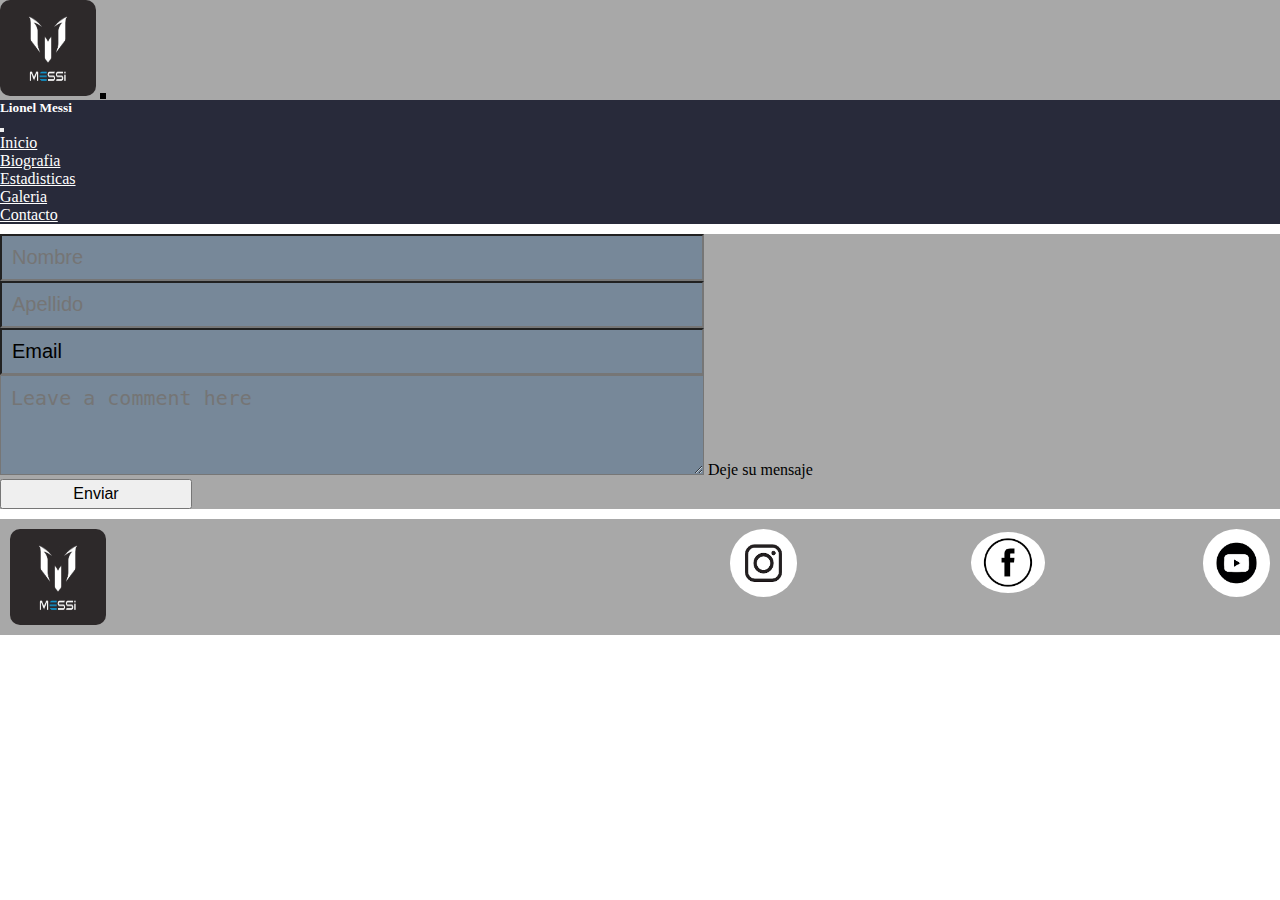
<file: pages/contacto.html>
<!DOCTYPE html>
<html lang="en">
    <head>
        <meta charset="UTF-8">
        <meta http-equiv="X-UA-Compatible" content="IE=edge">
        <meta name="viewport" content="width=device-width, initial-scale=1.0">
        <link href="https://fonts.googleapis.com/css2?family=Poppins&display=swap" rel="stylesheet">
        <link href="https://fonts.googleapis.com/css2?family=Poppins&display=swap" rel="stylesheet">
        <link href="https://cdn.jsdelivr.net/npm/bootstrap@5.3.0-alpha3/dist/css/bootstrap.min.css" rel="stylesheet" integrity="sha384-KK94CHFLLe+nY2dmCWGMq91rCGa5gtU4mk92HdvYe+M/SXH301p5ILy+dN9+nJOZ" crossorigin="anonymous">
    <link rel="stylesheet" href="../css/style.css">
        <title>Contacto</title>
    </head>
    <body>
      <header>
        <section>
          <nav class="navbar">
              <div class="container-fluid">
                  <img class="logo" src="../multimedia/logo.jpg" alt="logo messi">
                <button class="navbar-toggler" type="button" data-bs-toggle="offcanvas" data-bs-target="#offcanvasNavbar" aria-controls="offcanvasNavbar" aria-label="Toggle navigation">
                  <span class="navbar-toggler-icon"></span>
                </button>
                <div class="offcanvas offcanvas-end" tabindex="-1" id="offcanvasNavbar" aria-labelledby="offcanvasNavbarLabel">
                  <div class="offcanvas-header">
                    <h5 class="offcanvas-title" id="offcanvasNavbarLabel">Lionel Messi</h5>
                    <button type="button" class="btn-close" data-bs-dismiss="offcanvas" aria-label="Close"></button>
                  </div>
                  <div class="offcanvas-body">
                    <ul class="navbar-nav justify-content-end flex-grow-1 pe-3">
                      <li class="nav-item">
                        <a class="nav-link active inicio" aria-current="page" href="../index.html">Inicio</a>
                      </li>
                      <li class="nav-item">
                        <a class="nav-link" href="../pages/biografia.html">Biografia</a>
                      </li>
                      <li class="nav-item">
                          <a class="nav-link" href="../pages/estadisticas.html">Estadisticas</a>
                        </li>
                          <li class="nav-item">
                              <a class="nav-link" href="../pages/galeria.html">Galeria</a>
                            </li>
                            <li class="nav-item">
                              <a class="nav-link" href="../pages/contacto.html">Contacto</a>
                            </li>
  
                    </ul>
                    
                  </div>
                </div>
              </div>
            </nav>
          </section>
      </header>
    
</body>
<main class="contacto">
  <div>
    <div class="col">
      <input type="text" class="form-control" placeholder="Nombre" aria-label="Nombre">
    </div>
    <div class="col">
      <input type="text" class="form-control" placeholder="Apellido" aria-label="Apellido">
    </div>
  </div>
  <form class="form-floating">
    <input type="email" class="form-control" id="floatingInputValue" placeholder="name@example.com" value="Email">
    
  </form>
  <div class="form-floating">
    <textarea class="form-control" placeholder="Leave a comment here" id="floatingTextarea2" style="height: 100px"></textarea>
    <label for="floatingTextarea2">Deje su mensaje </label>
  </div>
  <button class="boton-enviar" type="submit" class="btn btn-primary">Enviar</button>
</main>

<footer class="footer">

    <img class="logo" src="../multimedia/logo.jpg" alt="logo messi">
    
        <ul class="redes">
                <li> <img src="../multimedia/images.png" class="redes1"> </li>
                <li> <img src="../multimedia/images (1).png" class="redes1"> </li>
                <li> <img src="../multimedia/images (2).png" class="redes1"> </li> 
            </ul>
           
</footer>





<script src="https://cdn.jsdelivr.net/npm/bootstrap@5.3.0-alpha3/dist/js/bootstrap.bundle.min.js" integrity="sha384-ENjdO4Dr2bkBIFxQpeoTz1HIcje39Wm4jDKdf19U8gI4ddQ3GYNS7NTKfAdVQSZe" crossorigin="anonymous"></script>


</body>
</html>
</file>
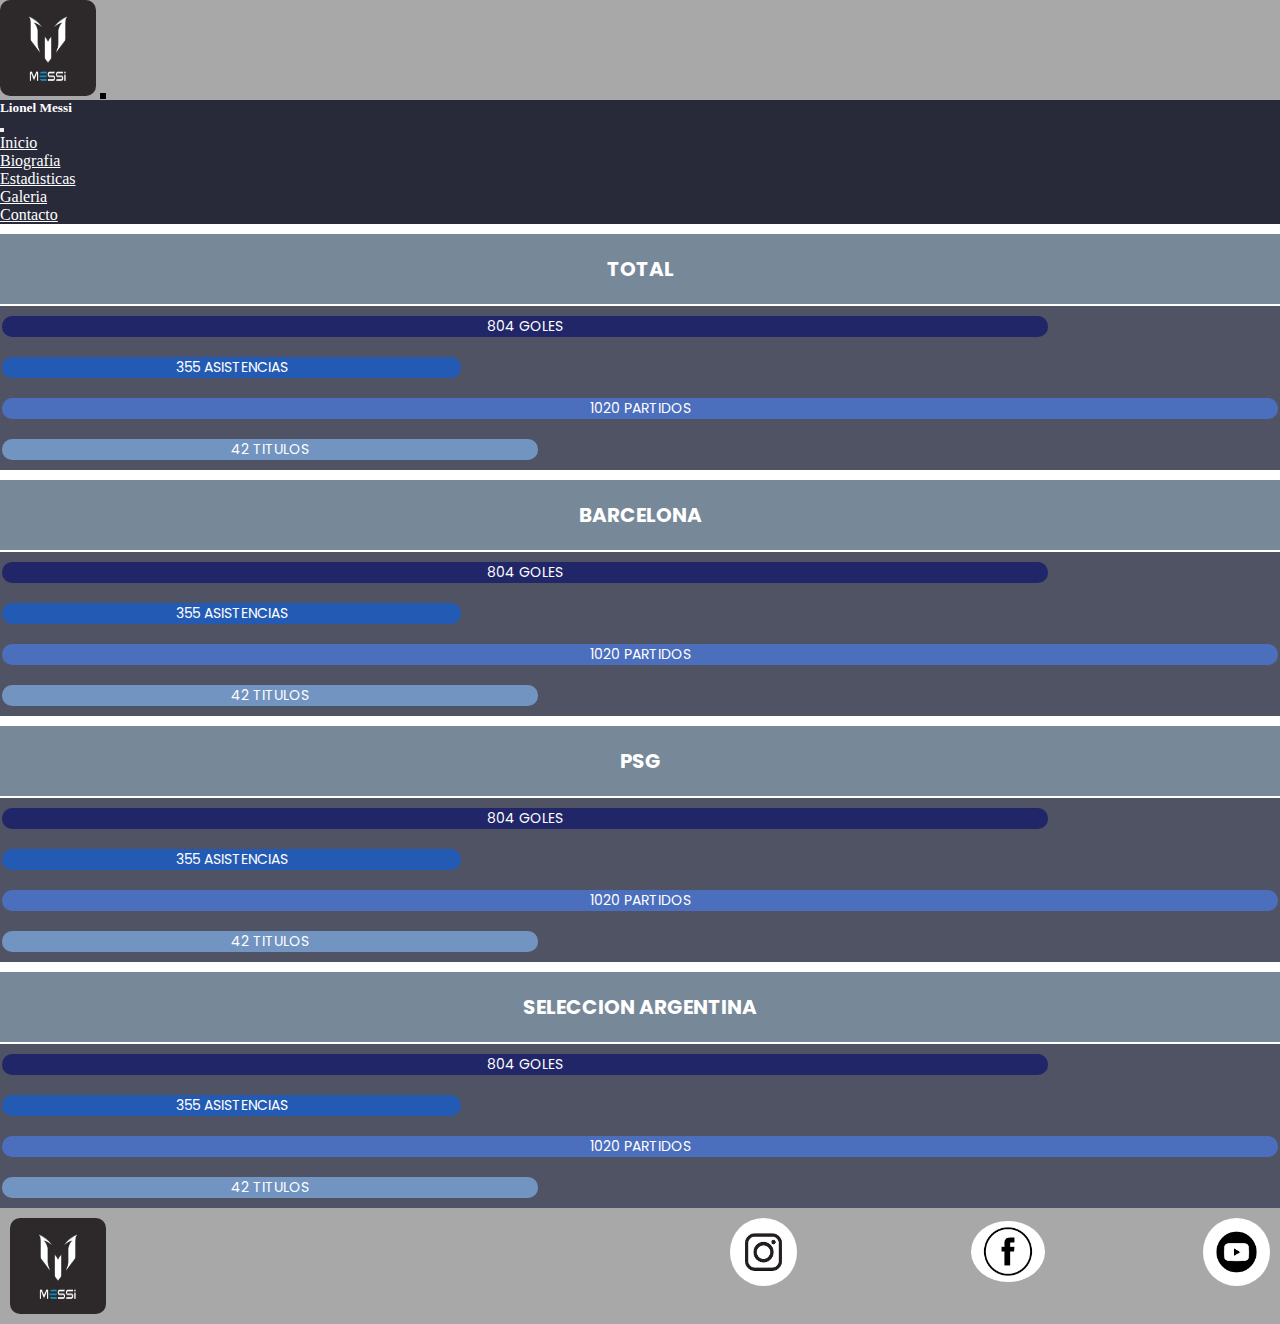
<file: pages/estadisticas.html>
<!DOCTYPE html>
<html lang="en">
    <head>
        <meta charset="UTF-8">
        <meta http-equiv="X-UA-Compatible" content="IE=edge">
        <meta name="viewport" content="width=device-width, initial-scale=1.0">
        <link href="https://fonts.googleapis.com/css2?family=Poppins&display=swap" rel="stylesheet">
        <link href="https://fonts.googleapis.com/css2?family=Poppins&display=swap" rel="stylesheet">
        <link href="https://cdn.jsdelivr.net/npm/bootstrap@5.3.0-alpha3/dist/css/bootstrap.min.css" rel="stylesheet" integrity="sha384-KK94CHFLLe+nY2dmCWGMq91rCGa5gtU4mk92HdvYe+M/SXH301p5ILy+dN9+nJOZ" crossorigin="anonymous">
    <link rel="stylesheet" href="../css/style.css">
        <title>Estadisticas</title>
    </head>
    <body>
      <header>
        <section>
          <nav class="navbar">
              <div class="container-fluid">
                  <img class="logo" src="../multimedia/logo.jpg" alt="logo messi">
                <button class="navbar-toggler" type="button" data-bs-toggle="offcanvas" data-bs-target="#offcanvasNavbar" aria-controls="offcanvasNavbar" aria-label="Toggle navigation">
                  <span class="navbar-toggler-icon"></span>
                </button>
                <div class="offcanvas offcanvas-end" tabindex="-1" id="offcanvasNavbar" aria-labelledby="offcanvasNavbarLabel">
                  <div class="offcanvas-header">
                    <h5 class="offcanvas-title" id="offcanvasNavbarLabel">Lionel Messi</h5>
                    <button type="button" class="btn-close" data-bs-dismiss="offcanvas" aria-label="Close"></button>
                  </div>
                  <div class="offcanvas-body">
                    <ul class="navbar-nav justify-content-end flex-grow-1 pe-3">
                      <li class="nav-item">
                        <a class="nav-link active inicio" aria-current="page" href="../index.html">Inicio</a>
                      </li>
                      <li class="nav-item">
                        <a class="nav-link" href="../pages/biografia.html">Biografia</a>
                      </li>
                      <li class="nav-item">
                          <a class="nav-link" href="../pages/estadisticas.html">Estadisticas</a>
                        </li>
                          <li class="nav-item">
                              <a class="nav-link" href="../pages/galeria.html">Galeria</a>
                            </li>
                            <li class="nav-item">
                              <a class="nav-link" href="../pages/contacto.html">Contacto</a>
                            </li>
  
                    </ul>
                    
                  </div>
                </div>
              </div>
            </nav>
          </section>
      </header>
  <main class="main-estadisticas">
    <div>
      <h2 class="titulo-estadistica">TOTAL</h2>
    </div>
  <section class="totales">
    <div  class="progress" role="progressbar" aria-label="Basic example" aria-valuenow="30" aria-valuemin="100" aria-valuemax="100">
      <div class="progress-bar1" style="width: 82%" >804 GOLES</div>
    </div>
  
    <div class="progress" role="progressbar" aria-label="Basic example" aria-valuenow="25" aria-valuemin="0" aria-valuemax="100">
      <div class="progress-bar2" style="width: 36%"> 355 ASISTENCIAS</div>
    </div>
    <div class="progress" role="progressbar" aria-label="Basic example" aria-valuenow="50" aria-valuemin="0" aria-valuemax="100">
      <div class="progress-bar3" style="width: 100%">1020 PARTIDOS</div>
    </div>
    <div class="progress" role="progressbar" aria-label="Basic example" aria-valuenow="75" aria-valuemin="0" aria-valuemax="100">
      <div class="progress-bar4" style="width: 42%">42 TITULOS</div>
    </div>
  </section>
    <div>
      <h2 class="titulo-estadistica">BARCELONA</h2>
    </div>
  
    <div  class="progress" role="progressbar" aria-label="Basic example" aria-valuenow="30" aria-valuemin="100" aria-valuemax="100">
      <div class="progress-bar1" style="width: 82%" >804 GOLES</div>
    </div>
  
    <div class="progress" role="progressbar" aria-label="Basic example" aria-valuenow="25" aria-valuemin="0" aria-valuemax="100">
      <div class="progress-bar2" style="width: 36%"> 355 ASISTENCIAS</div>
    </div>
    <div class="progress" role="progressbar" aria-label="Basic example" aria-valuenow="50" aria-valuemin="0" aria-valuemax="100">
      <div class="progress-bar3" style="width: 100%">1020 PARTIDOS</div>
    </div>
    <div class="progress" role="progressbar" aria-label="Basic example" aria-valuenow="75" aria-valuemin="0" aria-valuemax="100">
      <div class="progress-bar4" style="width: 42%">42 TITULOS</div>
    </div>

    <div>
      <h2 class="titulo-estadistica">PSG</h2>
    </div>
  
    <div  class="progress" role="progressbar" aria-label="Basic example" aria-valuenow="30" aria-valuemin="100" aria-valuemax="100">
      <div class="progress-bar1" style="width: 82%" >804 GOLES</div>
    </div>
  
    <div class="progress" role="progressbar" aria-label="Basic example" aria-valuenow="25" aria-valuemin="0" aria-valuemax="100">
      <div class="progress-bar2" style="width: 36%"> 355 ASISTENCIAS</div>
    </div>
    <div class="progress" role="progressbar" aria-label="Basic example" aria-valuenow="50" aria-valuemin="0" aria-valuemax="100">
      <div class="progress-bar3" style="width: 100%">1020 PARTIDOS</div>
    </div>
    <div class="progress" role="progressbar" aria-label="Basic example" aria-valuenow="75" aria-valuemin="0" aria-valuemax="100">
      <div class="progress-bar4" style="width: 42%">42 TITULOS</div>
    </div>

    <div>
      <h2 class="titulo-estadistica">SELECCION ARGENTINA</h2>
    </div>
  
    <div  class="progress" role="progressbar" aria-label="Basic example" aria-valuenow="30" aria-valuemin="100" aria-valuemax="100">
      <div class="progress-bar1" style="width: 82%" >804 GOLES</div>
    </div>
  
    <div class="progress" role="progressbar" aria-label="Basic example" aria-valuenow="25" aria-valuemin="0" aria-valuemax="100">
      <div class="progress-bar2" style="width: 36%"> 355 ASISTENCIAS</div>
    </div>
    <div class="progress" role="progressbar" aria-label="Basic example" aria-valuenow="50" aria-valuemin="0" aria-valuemax="100">
      <div class="progress-bar3" style="width: 100%">1020 PARTIDOS</div>
    </div>
    <div class="progress" role="progressbar" aria-label="Basic example" aria-valuenow="75" aria-valuemin="0" aria-valuemax="100">
      <div class="progress-bar4" style="width: 42%">42 TITULOS</div>
    </div>
  
</main>
  
<footer class="footer">

    <img class="logo" src="../multimedia/logo.jpg" alt="logo messi">
    
        <ul class="redes">
                <li> <img src="../multimedia/images.png" class="redes1"> </li>
                <li> <img src="../multimedia/images (1).png" class="redes1"> </li>
                <li> <img src="../multimedia/images (2).png" class="redes1"> </li> 
            </ul>
           
</footer>

<script src="https://cdn.jsdelivr.net/npm/bootstrap@5.3.0-alpha3/dist/js/bootstrap.bundle.min.js" integrity="sha384-ENjdO4Dr2bkBIFxQpeoTz1HIcje39Wm4jDKdf19U8gI4ddQ3GYNS7NTKfAdVQSZe" crossorigin="anonymous"></script>

    
</body>
</html>
</file>
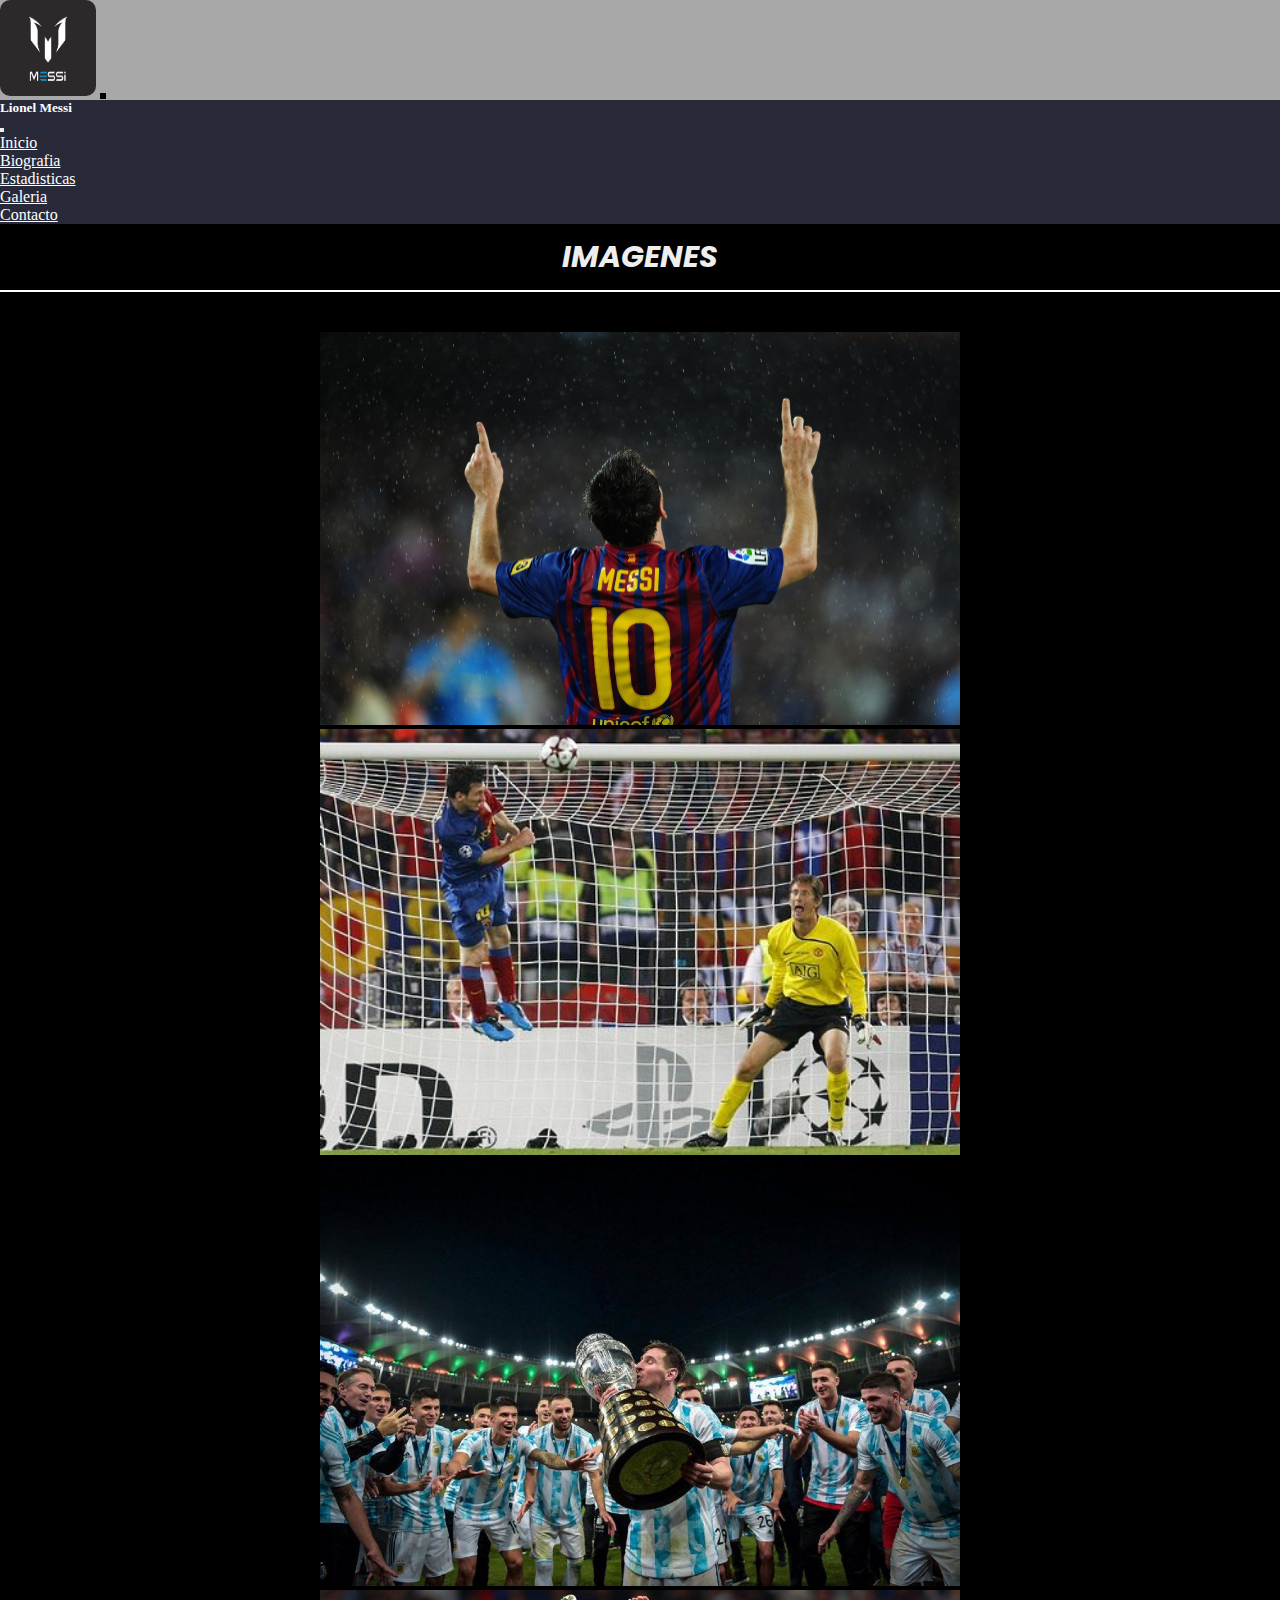
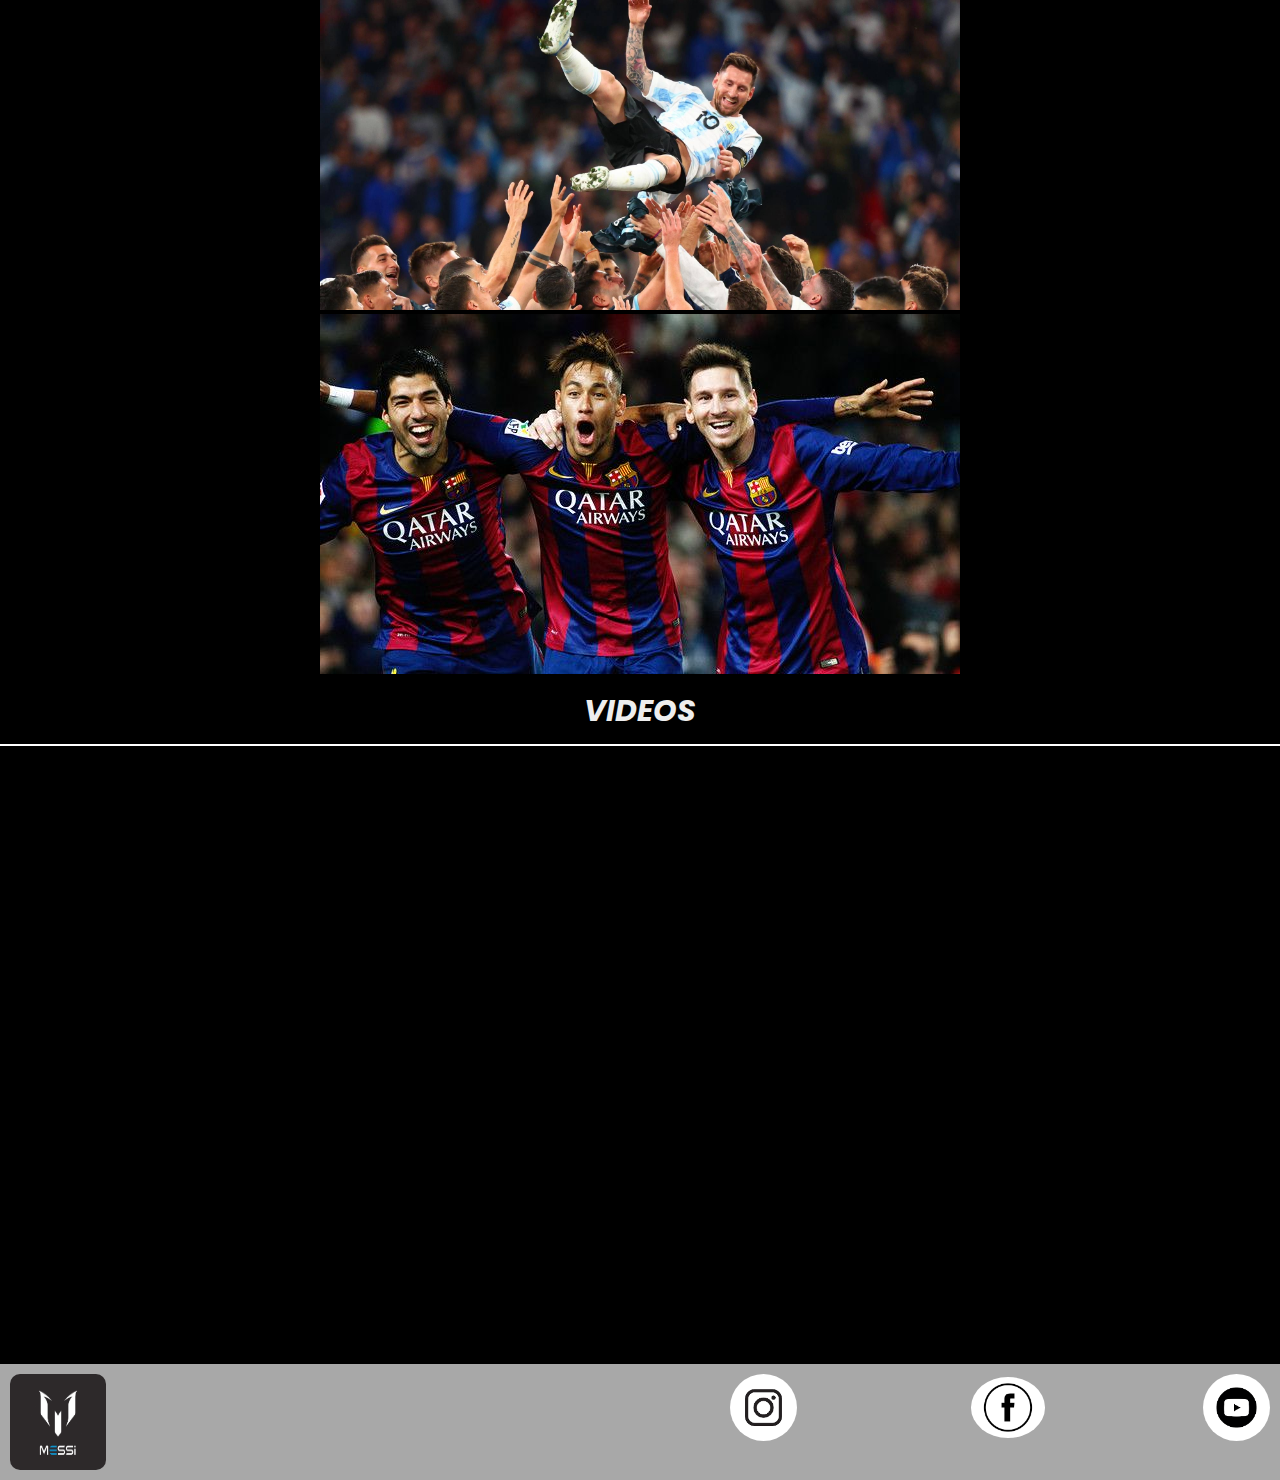
<file: pages/galeria.html>
<!DOCTYPE html>
<html lang="en">
    <head>
        <meta charset="UTF-8">
        <meta http-equiv="X-UA-Compatible" content="IE=edge">
        <meta name="viewport" content="width=device-width, initial-scale=1.0">
        <link href="https://fonts.googleapis.com/css2?family=Poppins&display=swap" rel="stylesheet">
        <link href="https://fonts.googleapis.com/css2?family=Poppins&display=swap" rel="stylesheet">
        <link href="https://cdn.jsdelivr.net/npm/bootstrap@5.3.0-alpha3/dist/css/bootstrap.min.css" rel="stylesheet" integrity="sha384-KK94CHFLLe+nY2dmCWGMq91rCGa5gtU4mk92HdvYe+M/SXH301p5ILy+dN9+nJOZ" crossorigin="anonymous">
    <link rel="stylesheet" href="../css/style.css">
        <title>Galeria</title>
    </head>
    <body>
      <header>
        <section>
          <nav class="navbar">
              <div class="container-fluid">
                  <img class="logo" src="../multimedia/logo.jpg" alt="logo messi">
                <button class="navbar-toggler" type="button" data-bs-toggle="offcanvas" data-bs-target="#offcanvasNavbar" aria-controls="offcanvasNavbar" aria-label="Toggle navigation">
                  <span class="navbar-toggler-icon"></span>
                </button>
                <div class="offcanvas offcanvas-end" tabindex="-1" id="offcanvasNavbar" aria-labelledby="offcanvasNavbarLabel">
                  <div class="offcanvas-header">
                    <h5 class="offcanvas-title" id="offcanvasNavbarLabel">Lionel Messi</h5>
                    <button type="button" class="btn-close" data-bs-dismiss="offcanvas" aria-label="Close"></button>
                  </div>
                  <div class="offcanvas-body">
                    <ul class="navbar-nav justify-content-end flex-grow-1 pe-3">
                      <li class="nav-item">
                        <a class="nav-link active inicio" aria-current="page" href="../index.html">Inicio</a>
                      </li>
                      <li class="nav-item">
                        <a class="nav-link" href="../pages/biografia.html">Biografia</a>
                      </li>
                      <li class="nav-item">
                          <a class="nav-link" href="../pages/estadisticas.html">Estadisticas</a>
                        </li>
                          <li class="nav-item">
                              <a class="nav-link" href="../pages/galeria.html">Galeria</a>
                            </li>
                            <li class="nav-item">
                              <a class="nav-link" href="../pages/contacto.html">Contacto</a>
                            </li>
  
                    </ul>
                    
                  </div>
                </div>
              </div>
            </nav>
          </section>
      </header>

   
    
<main class="galeria">

  <div class="titulogaleria">
    <h2> IMAGENES</h2>
</div>

    <section class="carousel-mm">
    <div id="carouselExampleInterval" class="carousel slide" data-bs-ride="carousel">
        <div class="carousel-inner">
          <div class="carousel-item active" data-bs-interval="300">
            <img src="../multimedia/carrusel3.jfif" class="img d-block w-100" alt="...">
          </div>
          <div class="carousel-item" data-bs-interval="300">
            <img src="..//multimedia/carrusel1.jfif" class="img d-block w-100" alt="...">
          </div>
          <div class="carousel-item" data-bs-interval="300">
            <img src="../multimedia/carrusel.jfif" class="img d-block w-100" alt="...">
          </div>
      <div class="carousel-item" data-bs-interval="300">
        <img src="../multimedia/carrusel4.jfif" class="img d-block w-100" alt="...">
      </div>
  <div class="carousel-item" data-bs-interval="300">
    <img src="../multimedia/carrusel7.jfif" class="img d-block w-100" alt="...">
  </div>
</div>
</div>
       
      </div>
    </section>

    <div class="titulogaleria">
      <h2> VIDEOS</h2>
  </div>
  
  <section class="grilla2">
      
      <div>
      <iframe class="video video1" src="https://www.youtube.com/embed/Kq9FDBOBrtc" title="YouTube video player" frameborder="0" allow="accelerometer; autoplay; clipboard-write; encrypted-media; gyroscope; picture-in-picture; web-share" allowfullscreen></iframe>
  </div>
  
  <div>
      <iframe class="video video2" src="https://www.youtube.com/embed/N70WiwaZqAA" title="YouTube video player" frameborder="0" allow="accelerometer; autoplay; clipboard-write; encrypted-media; gyroscope; picture-in-picture; web-share" allowfullscreen></iframe>
  </div>
  
  <div>
      <iframe class="video video3" src="https://www.youtube.com/embed/uYuUFhW7Vi8" title="YouTube video player" frameborder="0" allow="accelerometer; autoplay; clipboard-write; encrypted-media; gyroscope; picture-in-picture; web-share" allowfullscreen></iframe>
  </div>
  
  <div>
      <iframe class="video video4" src="https://www.youtube.com/embed/RM0ql8360J4" title="YouTube video player" frameborder="0" allow="accelerometer; autoplay; clipboard-write; encrypted-media; gyroscope; picture-in-picture; web-share" allowfullscreen></iframe>
  </div>
  </section>
  

</main>

<footer class="footer">

    <img class="logo" src="../multimedia/logo.jpg" alt="logo messi">
    
        <ul class="redes">
                <li> <img src="../multimedia/images.png" class="redes1"> </li>
                <li> <img src="../multimedia/images (1).png" class="redes1"> </li>
                <li> <img src="../multimedia/images (2).png" class="redes1"> </li> 
            </ul>
           
</footer>



<script src="https://cdn.jsdelivr.net/npm/bootstrap@5.3.0-alpha3/dist/js/bootstrap.bundle.min.js" integrity="sha384-ENjdO4Dr2bkBIFxQpeoTz1HIcje39Wm4jDKdf19U8gI4ddQ3GYNS7NTKfAdVQSZe" crossorigin="anonymous"></script>



</body>            
</html>
</file>
<file: css/style.css>
*{padding: 0; 
margin: 0;
box-sizing: border-box;}

/* NAV */

.logo {width: 6em;
    height: 6em; 
    border-radius: 10px;
align-items: center;}

.nav {position: absolute;
width: 100% ;
height: 100%;}

.nav-link.active.inicio {color: white;}

.navbar {background-color: #00000057; }

.offcanvas {
    background-color:#282A3A;
}

.nav-item a {
    color: white;
}

.navbar-toggler {
color: rgb(0, 0, 0);
border-color: rgba(7, 7, 7, 0.37); 
border: solid;
background-color: rgba(255, 255, 255, 0.37);
}


.offcanvas-title {color:  white;}

/* INDEX */

.index1 {
    background-color: rgb(0, 0, 0);
    color: whitesmoke;
    text-align: justify;
    justify-content: center;
    align-items: center;
    display: grid;
    grid-template-columns: 45% 45%;
    grid-template-rows: auto;
  grid-template-areas: 'imagen texto'
                        'imagen texto' 
                        'imagen texto';
}
.imagenindex {grid-area: 'imagen';}

.textoinicio {grid-area: 'texto';
    font-family: 'Poppins', sans-serif;
font-size: 16px;
text-align: justify;
padding: 10px 10px;}

.titulo {background-color: rgb(66, 66, 66);
    color: whitesmoke;
padding: 5px ;
gap: 5px;
text-align: center;
justify-content: center;
font-size: 30px;
font-family: 'Poppins', sans-serif;
border-top: 4px solid rgba(30, 75, 173, 0.753);
font-weight: bold;}



.imagenindex {
    object-fit: cover;
    width: 400px;
height: 100%;
border-radius: 40px;}

.marcamessi{
    background-color: #000000;
    color: whitesmoke;
    display: grid;
    grid-template-columns: 45% 53%;
    grid-template-rows: auto;
  grid-template-areas: 'video texto'
                        'video texto';
}


.video {
    grid-area: 'video';
     padding: 20px 20px;
    justify-content:center;
align-items: center;
text-align: center;}

.videomarca {width: 70%; height: 100%;
justify-content: center;}

.card {background-color: #000000; 
    display: grid;
grid-template-columns: 45% 45%;
grid-template-rows: auto;
grid-template-areas: 'imagen1 imagen2'
'imagen3 imagen4';}

.card-img-top { width: 100%;
    height: 100%;
    object-position: cover;}

.card1 { color: whitesmoke;
grid-area: 'imagen1';
border: solid;
border-color: rgba(0, 15, 46, 0.753);
border-radius: 25px;}

.card-title{text-align: center;
    display: flex; 
    justify-content: center;
    align-items: center;}


.card1 img{width: 100%;
height: 100%;
object-fit: cover;
left: 150%;}

.card2 {color: whitesmoke;
    grid-area: 'imagen2';
    border: solid;
border-color: rgba(0, 15, 46, 0.753);
border-radius: 25px;}

.card3 {color: whitesmoke;
    grid-area: 'imagen3';
    border: solid;
border-color: rgba(0, 15, 46, 0.753);
border-radius: 25px;}

.card4 {color: whitesmoke;
        grid-area: 'imagen4';
        border: solid;
border-color: rgba(0, 15, 46, 0.753);
border-radius: 25px;}

.boton-noticias {transition: 1s;}

.btn{text-align: center;
    display:flex;
justify-content: center;
background-color: #282A3A;
border: none;
width: 35%;
font-size: 16px;
font-family: 'Poppins', sans-serif;}

.btn :hover { border: none;}

.btn-suscripcion{text-align: center;
    display:flex;
justify-content: center;
background-color: #282A3A;}

.boton-noticias :hover{background-color: rgba(4, 45, 228, 0.836); 
    color: white;
border: #eee;}

.boton-not :hover {background-color: beige;}


/* Biografia */

.main-biografia {background-color: #000000;
color: white;
 text-align: justify;
font-family: 'Poppins', sans-serif;
font-size: 18px;
}

.titulos {font-size: 34px;
font-weight: bold; 
border-bottom: 2px solid white;
text-align: center;
width: 50%;
padding: 5px 0;
color: rgba(34, 34, 211, 0.993);}

.subtitulos {font-size: 24px;
    font-weight: bold; 
    border-bottom: 1px solid rgb(70, 70, 70);
    text-align:start;
    width: 50%;
    padding: 2px 10px;
    color: rgb(150, 150, 150);}

.foto-inf{width:35%;
    height: 45%;
    object-fit:cover;}

.imagenes-bcn{width:25%;
    height: 15%;
    object-fit:cover;}

.imagenes-sub20{width:15%;
    height: 15%;
    object-fit:cover;}

.imagen-mundial2014 {width:15%;
    height: 15%;
    object-fit:cover;}

.imagen-mundial2022 {object-fit:cover;
    left: 20%;
    position: relative;
padding:10px;}

/* Estadisticas */

.progress {padding:10px 2px; 
    height: 100%;
    width: 100%;
border-radius: 0%;
background-color: #505364;} 

.titulo-estadistica{border-bottom: 2px solid white;
display: flex;
width: 100%;
background-color: lightslategrey;
justify-content: center;
text-align: center;
font-size: 20px;
color: white;
font-family: 'Poppins', sans-serif;
padding:20px;
border-top: 10px solid white;
font-weight: bold;}    

.progress-bar1{color:white;
border-radius: 10px;
background-color: #0a106bab;
display: flex;
justify-content: center;
text-align: center;
font-size: 14px;
font-family: 'Poppins', sans-serif;}

            
.progress-bar2{
    color:white;
    border-radius: 10px;
    background-color: #0461ec96;
    display: flex;
    justify-content: center;
    text-align: center;
    font-size: 14px;
    font-family: 'Poppins', sans-serif;}

.progress-bar3{
    color:white;
    border-radius: 10px;
    background-color: #497ceba8;
    display: flex;
    justify-content: center;
    text-align: center;
    font-size: 14px;
    font-family: 'Poppins', sans-serif;}

.progress-bar4{
    color:white;
    border-radius: 10px;
    background-color: #86bbf7a1;
    display: flex;
    justify-content: center;
    text-align: center;
    font-size: 14px;
    font-family: 'Poppins', sans-serif;}



/* Mejores Momentos */
.galeria{background-color: #000000;}

.carousel .slide{width: 75%;
    height: 70%;}

.img {width: 100%;
height: 60%;}

.carousel-inner{
    position: relative;
    left: 25%;
    width: 50%;
padding-top: 40px;}

.carousel-inner .img {width: 100%; height: 60%;}

.titulogaleria h2 {font-size: 30px;
    font-family: 'Poppins', sans-serif ;
    color: #eee;
    font-weight: bold;
    font-style: oblique;
    padding: 10px;
    display: flex;
    text-align: center;
    justify-content: center;
    padding: 10px;
    border-bottom: 2px solid white;
    }

.grilla2 iframe {width: 100%;
    height: 300px;
    padding: 5px;}
    
    .grilla2 {
        display: grid;
            justify-content:  center;
            gap: 10px;
        grid-template-columns: 45% 
        45%;
        grid-template-rows: auto;
        grid-template-areas:'video1 video2'
        'video3 video4'}
    
        .video1 { grid-area: video1;}
        .video2 { grid-area: video2;}
        .video3 { grid-area: video3;}
        .video4 { grid-area: video4;}

/* Contacto */

.contacto{background-color: #00000057;
border-bottom: 10px solid white;
border-top: 10px solid white;}

.col input { background-color: lightslategray;
font-size: 20px; 
width: 55%; 
gap: 8px; 
padding: 10px 10px;
height: 100%;} 

.form-control { background-color: lightslategray;
    font-size: 20px; 
    width: 55%; 
    gap: 8px;
    padding: 10px 10px;
    height: 100%;} 

.btn {
background-color: white;
color: #000000;
border-radius: 5px;
border: 2px solid black; }

.btn :hover {background-color:black;
color: white;
border: white;}

.btn-primary :hover {background-color:black;
    color: white;
    border: white;}


.boton-enviar{width: 15%;
    padding: 4px;
    font-size: 16px;
display: flex;
justify-content: center;
text-align: center;
align-items: center;}



/* FOOTER */

.footer {
    background-color: #00000057; ;
display: flex;
text-align: end;
justify-content: center;
width: 100%;
height: 100%;
padding: 10px;

}

.redes {
    border-radius: 100%;
width: 100%;
height: 100%;
display: flex;
justify-content: end;
text-align: end;
align-items: center;
list-style-type: none;

}


.redes1 
{width: 30%; 
height: 55%;
border-radius: 100%;

}

.redes a {
object-fit: cover;
}



/* MEDIA QUERIES INDEX */

@media only screen and (max-width: 900px){
    .index1 {
        grid-template-columns: 100%;
        grid-template-rows: auto;
      grid-template-areas: ' imagen'
                            'texto' ;}
    
    
    .titulo {
    font-size: 24px;}

    .imagenindex {
        position: relative;
        left: 15%;
        width: 20%;
    height: 100%;
    border-radius: 40px;}

    .textoinicio {
    font-size: 14px;}

    .marcamessi{
       
        display: grid;
        grid-template-columns: 100%;
        grid-template-rows: auto;
      grid-template-areas: 'video'
                            'texto';}

      .videomarca {width: 50%; 
        height: 100%;}

        .btn{
            width: 60%;
            font-size: 14px;}
    


}

@media only screen and (max-width: 650px) 

{.videomarca {width: 60%; 
    height: 100%;}

    .titulo {
        font-size: 18px;}

        .textoinicio {
            font-size: 12px;}

            .imagenindex {
            
                width: 35%;
            height: 100%;
            border-radius: 40px;}
        
            .btn{
                width: 70%;
                font-size: 12px;}



}

@media only screen and (max-width: 450px)
{
    .videomarca {width:100%; 
        height: 100%;}

        .imagenindex {
            
            width: 50%;
        height: 100%;
        border-radius: 40px;}

        .btn{
        width: 100%;
        font-size: 12px;}


}


/* MEDIA QUERIES INDEX */

@media only screen and (max-width: 800px){

    .main-biografia {
        font-size: 16px;
        }
        
        .titulos {font-size: 28px;

        width: 50%;
        }
        
        .subtitulos {font-size: 20px;
            }
        
        .foto-inf{width:40%;
           }
        
        
        .imagenes-sub20{width:25%;
           }
        
        .imagen-mundial2014 {width:25%;
           }
        
        .imagen-mundial2022 {width:70%; left: 0%;}




}

@media only screen and (max-width: 450px){

    .main-biografia {
        font-size: 12px;
        }
        
        .titulos {font-size: 20px;

        width: 100%;
        }
        
        .subtitulos {font-size: 16px;
            width: 75%;  }
        
        .foto-inf{width:100%;
           }
           .imagenes-bcn{width:100%;
           }
        
        .imagenes-sub20{width:100%;
           }
        
        .imagen-mundial2014 {width:100%;
           }
        
        .imagen-mundial2022 {width:100%;
             left: 0%;}

        .card { 
            display: grid;
        grid-template-columns: 100%;
        grid-template-rows: auto;
        grid-template-areas: 
        'imagen1' 
        'imagen2'
        'imagen3' 
        'imagen4';}
    


}


/* MEDIA QUERIES ESTADISTICAS */

@media only screen and (max-width: 350px) {

    .titulo-estadistica{
        font-size: 16px;}
        
        .progress-bar1{
            font-size: 10px;}
            
            
                        
            .progress-bar2{
                
                font-size: 10px;
                }
            
            .progress-bar3{
                
                font-size: 10px;
                }
            
            .progress-bar4{
                
                font-size: 10px;
                }

}

/* MEDIA QUERIES GALERIA */
@media only screen and (max-width: 750px){



.carousel .slide{width: 100%;
    height: 100%;}


.carousel-inner{
    
    left: 5%;
    width: 80%;
padding: 20px;}


.titulogaleria h2 {font-size: 20px;
    
    }

.grilla2 iframe {width: 60%;
    position: relative;
    left: 15%;
    height: 300px;
    padding: 5px;}
    
    .grilla2 {display: grid;
        grid-template-columns:100% ;
        grid-template-rows: auto;
        gap: 10px;
        grid-template-areas:'video1' 
        'video2'
        'video3'
    'video4'}
    

    }

    @media only screen and (max-width: 350px){
        
        .carousel-inner{
            
            left: 0%;
            width: 100%;
        padding: 20px;}
        
        
        .titulogaleria h2 {font-size: 16px;
            
            }
        
        .grilla2 iframe {width: 100%;
            position: relative;
            left: 0%;
            height: 300px;
            padding: 5px;}
            
            .grilla2 {display: grid;
                grid-template-columns:100% ;
                grid-template-rows: auto;
                gap: 10px;
                grid-template-areas:'video1' 
                'video2'
                'video3'
            'video4'}
            
        }

        /* MEDIA QUERIES CONTACTO */

        @media only screen and (max-width: 750px){
        
            
            .col input { 
            font-size: 18px; 
            width: 70%; 
            } 
            
            .form-control { 
                font-size: 18px; 
                width: 70%; 
            } 
            
        
            
            
            .boton-enviar{width: 25%;
                
                font-size: 16px;
            }

        }

@media only screen and (max-width: 450px){

            
                
                .col input { 
                font-size: 14px; 
                width: 100%; 
                } 
                
                .form-control { 
                    font-size: 14px; 
                    width: 100%; 
                } 
                
            
                
                
                .boton-enviar{width: 45%;
                    
                    font-size: 14px;
                }
    
            }

            /* MEDIA QUERIES FOOTER */
@media only screen and (max-width: 1024px){

    .footer {
        background-color: #00000057; ;
    display: flex;
    flex-direction: row;
    text-align: center;
    justify-content: space-between;
    width: 100%;
    height: 100%;
    text-decoration-style: none;
    padding: 10px;
    text-decoration: none;
    text-decoration-style: none;
    }
    
    .redes {
        border-radius: 100%;
    width: 100%;
    height: 100%;
    display: flex;
    justify-content: flex-end;
    align-items: center;
    
    }
    
    
    .redes1 
    {width: 30%; 
    height: 55%;
    align-items: center;
    border-radius: 100%;
    
    }
    
    .redes a {
    object-fit: cover;
    }



}

@media only screen and (max-width: 550px){


    .footer {
       
    text-align:center;
    justify-content:start;
    
    }
    

    
    
    .redes1 
    {width: 45%; 
    
    }
    


}

@media only screen and (max-width: 400px){


    .footer {
        
    display:list-item;
    flex-direction:column;
    justify-content: center;
    
    }
    
    .redes {
    
   display:contents;
    text-align: center;
    
    
    }
    
    
    .redes1 
    {width: 30%; 
        padding: 5px;
    
    
    }
    
    

}
</file>
